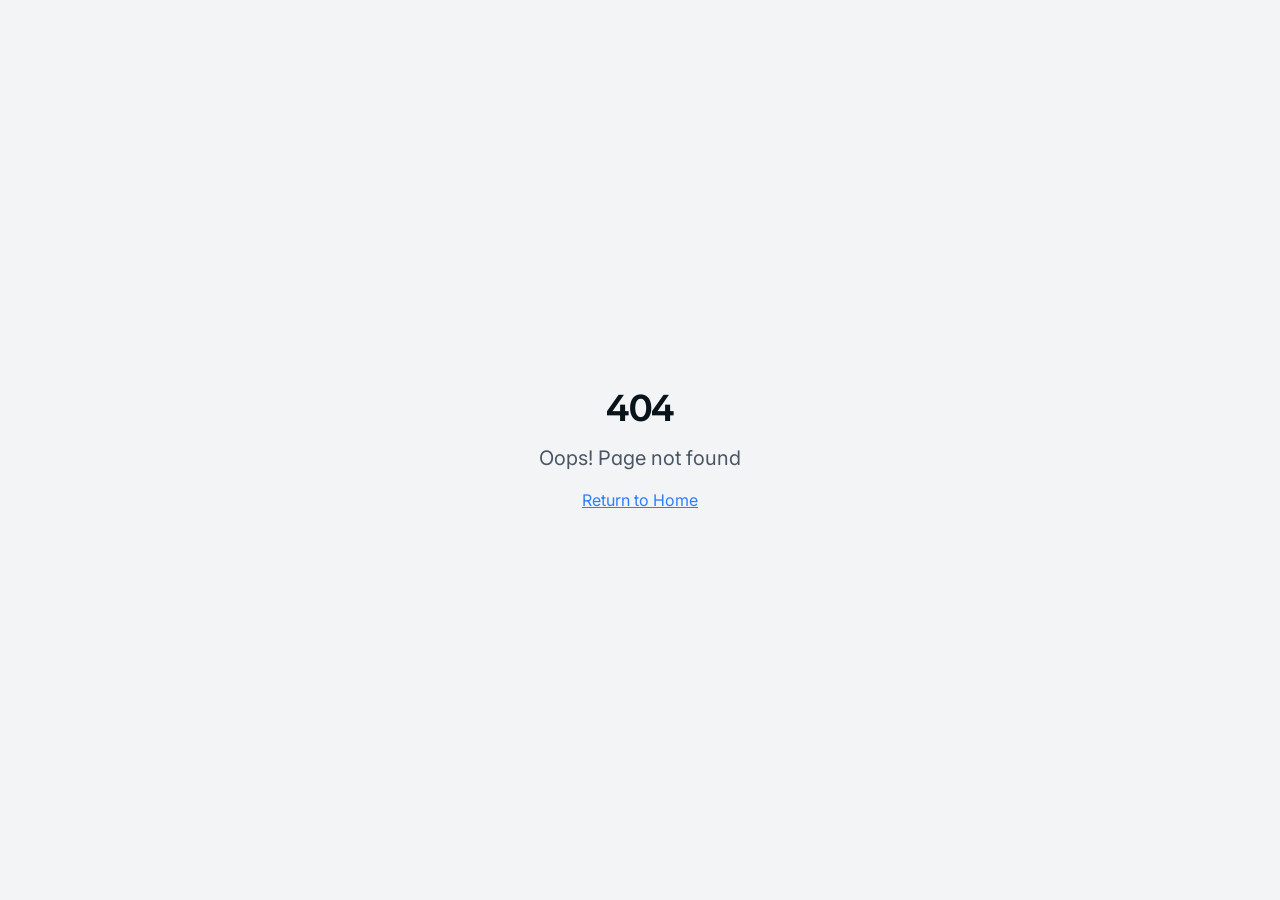
<file: index.html>
<!DOCTYPE html>
<html lang="ru">
  <head>
    <meta charset="UTF-8" />
    <link rel="icon" type="image/x-icon" href="/favicon.ico" />
    <meta name="viewport" content="width=device-width, initial-scale=1.0" />
    <meta name="theme-color" content="#050A18" />
    <title>MN Prime — Стратегический консультант по коммерческой недвижимости</title>
    <meta name="description" content="Покупка коммерческой недвижимости для бизнеса и инвестиций в Москве. Льготное кредитование МСП 17,5%, лицензирование, управление активами." />
    <meta name="robots" content="index,follow" />
    <link rel="canonical" href="https://mnprime.ru/" />
    <meta property="og:type" content="website" />
    <meta property="og:title" content="MN Prime — Стратегический консультант по коммерческой недвижимости" />
    <meta property="og:description" content="Покупка коммерческой недвижимости для бизнеса и инвестиций в Москве. Льготное кредитование МСП 17,5%, лицензирование, управление активами." />
    <meta property="og:url" content="https://mnprime.ru/" />
    <meta property="og:image" content="https://mnprime.ru/images/hero_home.jpg" />
    <meta property="og:locale" content="ru_RU" />
    <meta property="og:site_name" content="MN Prime" />
    <link rel="sitemap" type="application/xml" href="/sitemap.xml" />
    <!-- Yandex.Metrika counter -->
    <script type="text/javascript">
      (function(m,e,t,r,i,k,a){
        m[i]=m[i]||function(){(m[i].a=m[i].a||[]).push(arguments)};
        m[i].l=1*new Date();
        for (var j = 0; j < document.scripts.length; j++) {if (document.scripts[j].src === r) { return; }}
        k=e.createElement(t),a=e.getElementsByTagName(t)[0],k.async=1,k.src=r,a.parentNode.insertBefore(k,a)
      })(window, document,'script','https://mc.yandex.ru/metrika/tag.js?id=109186463', 'ym');
      ym(109186463, 'init', {ssr:true, webvisor:true, clickmap:true, ecommerce:"dataLayer", referrer: document.referrer, url: location.href, accurateTrackBounce:true, trackLinks:true});
    </script>
    <noscript><div><img src="https://mc.yandex.ru/watch/109186463" style="position:absolute; left:-9999px;" alt="" /></div></noscript>
    <!-- /Yandex.Metrika counter -->
    <script src="https://identity.netlify.com/v1/netlify-identity-widget.js"></script>
    <script>
      if (window.netlifyIdentity) {
        window.netlifyIdentity.on("init", user => {
          if (!user) {
            window.netlifyIdentity.on("login", () => {
              document.location.href = "/admin/";
            });
          }
        });
      }
    </script>
    <script type="module" crossorigin src="/assets/index-CJR6VZaq.js"></script>
    <link rel="stylesheet" crossorigin href="/assets/index-BkjE2Cl7.css">
  </head>
  <body>
    <div id="root"></div>
  </body>
</html>
</file>
<file: assets/index-BkjE2Cl7.css>
@import"https://fonts.googleapis.com/css2?family=Inter:wght@400;500;600;700&family=Cormorant+Garamond:wght@400;500;600;700&family=JetBrains+Mono:wght@400;500&display=swap";/*! tailwindcss v4.1.18 | MIT License | https://tailwindcss.com */@layer properties{@supports (((-webkit-hyphens:none)) and (not (margin-trim:inline))) or ((-moz-orient:inline) and (not (color:rgb(from red r g b)))){*,:before,:after,::backdrop{--tw-translate-x:0;--tw-translate-y:0;--tw-translate-z:0;--tw-rotate-x:initial;--tw-rotate-y:initial;--tw-rotate-z:initial;--tw-skew-x:initial;--tw-skew-y:initial;--tw-space-y-reverse:0;--tw-space-x-reverse:0;--tw-border-style:solid;--tw-gradient-position:initial;--tw-gradient-from:#0000;--tw-gradient-via:#0000;--tw-gradient-to:#0000;--tw-gradient-stops:initial;--tw-gradient-via-stops:initial;--tw-gradient-from-position:0%;--tw-gradient-via-position:50%;--tw-gradient-to-position:100%;--tw-leading:initial;--tw-font-weight:initial;--tw-tracking:initial;--tw-ordinal:initial;--tw-slashed-zero:initial;--tw-numeric-figure:initial;--tw-numeric-spacing:initial;--tw-numeric-fraction:initial;--tw-shadow:0 0 #0000;--tw-shadow-color:initial;--tw-shadow-alpha:100%;--tw-inset-shadow:0 0 #0000;--tw-inset-shadow-color:initial;--tw-inset-shadow-alpha:100%;--tw-ring-color:initial;--tw-ring-shadow:0 0 #0000;--tw-inset-ring-color:initial;--tw-inset-ring-shadow:0 0 #0000;--tw-ring-inset:initial;--tw-ring-offset-width:0;--tw-ring-offset-color:#fff;--tw-ring-offset-shadow:0 0 #0000;--tw-outline-style:solid;--tw-blur:initial;--tw-brightness:initial;--tw-contrast:initial;--tw-grayscale:initial;--tw-hue-rotate:initial;--tw-invert:initial;--tw-opacity:initial;--tw-saturate:initial;--tw-sepia:initial;--tw-drop-shadow:initial;--tw-drop-shadow-color:initial;--tw-drop-shadow-alpha:100%;--tw-drop-shadow-size:initial;--tw-duration:initial;--tw-ease:initial;--tw-scale-x:1;--tw-scale-y:1;--tw-scale-z:1;--tw-content:"";--tw-animation-delay:0s;--tw-animation-direction:normal;--tw-animation-duration:initial;--tw-animation-fill-mode:none;--tw-animation-iteration-count:1;--tw-enter-blur:0;--tw-enter-opacity:1;--tw-enter-rotate:0;--tw-enter-scale:1;--tw-enter-translate-x:0;--tw-enter-translate-y:0;--tw-exit-blur:0;--tw-exit-opacity:1;--tw-exit-rotate:0;--tw-exit-scale:1;--tw-exit-translate-x:0;--tw-exit-translate-y:0}}}@layer theme{:root,:host{--font-sans:var(--font-sans);--font-mono:var(--font-mono);--color-red-50:oklch(97.1% .013 17.38);--color-red-200:oklch(88.5% .062 18.334);--color-red-300:oklch(80.8% .114 19.571);--color-red-400:oklch(70.4% .191 22.216);--color-red-600:oklch(57.7% .245 27.325);--color-red-700:oklch(50.5% .213 27.518);--color-blue-500:oklch(62.3% .214 259.815);--color-blue-600:oklch(54.6% .245 262.881);--color-blue-700:oklch(48.8% .243 264.376);--color-gray-100:oklch(96.7% .003 264.542);--color-gray-400:oklch(70.7% .022 261.325);--color-gray-500:oklch(55.1% .027 264.364);--color-gray-600:oklch(44.6% .03 256.802);--color-gray-700:oklch(37.3% .034 259.733);--color-black:#000;--color-white:#fff;--spacing:.25rem;--container-sm:24rem;--container-lg:32rem;--container-xl:36rem;--container-2xl:42rem;--container-3xl:48rem;--container-4xl:56rem;--container-7xl:80rem;--text-xs:.75rem;--text-xs--line-height:calc(1/.75);--text-sm:.875rem;--text-sm--line-height:calc(1.25/.875);--text-base:1rem;--text-base--line-height: 1.5 ;--text-lg:1.125rem;--text-lg--line-height:calc(1.75/1.125);--text-xl:1.25rem;--text-xl--line-height:calc(1.75/1.25);--text-2xl:1.5rem;--text-2xl--line-height:calc(2/1.5);--text-3xl:1.875rem;--text-3xl--line-height: 1.2 ;--text-4xl:2.25rem;--text-4xl--line-height:calc(2.5/2.25);--text-5xl:3rem;--text-5xl--line-height:1;--text-6xl:3.75rem;--text-6xl--line-height:1;--font-weight-normal:400;--font-weight-medium:500;--font-weight-semibold:600;--font-weight-bold:700;--tracking-tight:-.025em;--tracking-widest:.1em;--leading-tight:1.25;--leading-snug:1.375;--leading-relaxed:1.625;--radius-2xl:1rem;--ease-out:cubic-bezier(0,0,.2,1);--ease-in-out:cubic-bezier(.4,0,.2,1);--animate-spin:spin 1s linear infinite;--animate-pulse:pulse 2s cubic-bezier(.4,0,.6,1)infinite;--animate-bounce:bounce 1s infinite;--aspect-video:16/9;--default-transition-duration:.15s;--default-transition-timing-function:cubic-bezier(.4,0,.2,1);--default-font-family:var(--font-sans);--default-mono-font-family:var(--font-mono);--color-border:var(--border);--shadow-premium-hover:0 20px 50px -12px #cda2741a;--animate-reveal:reveal .8s cubic-bezier(.21,1.02,.73,1)forwards}}@layer base{*,:after,:before,::backdrop{box-sizing:border-box;border:0 solid;margin:0;padding:0}::file-selector-button{box-sizing:border-box;border:0 solid;margin:0;padding:0}html,:host{-webkit-text-size-adjust:100%;-moz-tab-size:4;tab-size:4;line-height:1.5;font-family:var(--default-font-family,ui-sans-serif,system-ui,sans-serif,"Apple Color Emoji","Segoe UI Emoji","Segoe UI Symbol","Noto Color Emoji");font-feature-settings:var(--default-font-feature-settings,normal);font-variation-settings:var(--default-font-variation-settings,normal);-webkit-tap-highlight-color:transparent}hr{height:0;color:inherit;border-top-width:1px}abbr:where([title]){-webkit-text-decoration:underline dotted;text-decoration:underline dotted}h1,h2,h3,h4,h5,h6{font-size:inherit;font-weight:inherit}a{color:inherit;-webkit-text-decoration:inherit;text-decoration:inherit}b,strong{font-weight:bolder}code,kbd,samp,pre{font-family:var(--default-mono-font-family,ui-monospace,SFMono-Regular,Menlo,Monaco,Consolas,"Liberation Mono","Courier New",monospace);font-feature-settings:var(--default-mono-font-feature-settings,normal);font-variation-settings:var(--default-mono-font-variation-settings,normal);font-size:1em}small{font-size:80%}sub,sup{vertical-align:baseline;font-size:75%;line-height:0;position:relative}sub{bottom:-.25em}sup{top:-.5em}table{text-indent:0;border-color:inherit;border-collapse:collapse}:-moz-focusring{outline:auto}progress{vertical-align:baseline}summary{display:list-item}ol,ul,menu{list-style:none}img,svg,video,canvas,audio,iframe,embed,object{vertical-align:middle;display:block}img,video{max-width:100%;height:auto}button,input,select,optgroup,textarea{font:inherit;font-feature-settings:inherit;font-variation-settings:inherit;letter-spacing:inherit;color:inherit;opacity:1;background-color:#0000;border-radius:0}::file-selector-button{font:inherit;font-feature-settings:inherit;font-variation-settings:inherit;letter-spacing:inherit;color:inherit;opacity:1;background-color:#0000;border-radius:0}:where(select:is([multiple],[size])) optgroup{font-weight:bolder}:where(select:is([multiple],[size])) optgroup option{padding-inline-start:20px}::file-selector-button{margin-inline-end:4px}::placeholder{opacity:1}@supports (not ((-webkit-appearance:-apple-pay-button))) or (contain-intrinsic-size:1px){::placeholder{color:currentColor}@supports (color:color-mix(in lab,red,red)){::placeholder{color:currentColor}@supports (color:color-mix(in lab,red,red)){::placeholder{color:color-mix(in oklab,currentcolor 50%,transparent)}}}}textarea{resize:vertical}::-webkit-search-decoration{-webkit-appearance:none}::-webkit-date-and-time-value{min-height:1lh;text-align:inherit}::-webkit-datetime-edit{display:inline-flex}::-webkit-datetime-edit-fields-wrapper{padding:0}::-webkit-datetime-edit{padding-block:0}::-webkit-datetime-edit-year-field{padding-block:0}::-webkit-datetime-edit-month-field{padding-block:0}::-webkit-datetime-edit-day-field{padding-block:0}::-webkit-datetime-edit-hour-field{padding-block:0}::-webkit-datetime-edit-minute-field{padding-block:0}::-webkit-datetime-edit-second-field{padding-block:0}::-webkit-datetime-edit-millisecond-field{padding-block:0}::-webkit-datetime-edit-meridiem-field{padding-block:0}::-webkit-calendar-picker-indicator{line-height:1}:-moz-ui-invalid{box-shadow:none}button,input:where([type=button],[type=reset],[type=submit]){-webkit-appearance:button;-moz-appearance:button;appearance:button}::file-selector-button{-webkit-appearance:button;-moz-appearance:button;appearance:button}::-webkit-inner-spin-button{height:auto}::-webkit-outer-spin-button{height:auto}[hidden]:where(:not([hidden=until-found])){display:none!important}@keyframes reveal{0%{opacity:0;transform:translateY(20px)}to{opacity:1;transform:translateY(0)}}.reveal{opacity:0;animation:var(--animate-reveal)}.premium-card{border-color:var(--border);background-color:var(--card);transition-property:all;transition-timing-function:var(--tw-ease,var(--default-transition-timing-function));transition-duration:var(--tw-duration,var(--default-transition-duration));--tw-duration:.5s;--tw-ease:var(--ease-out);transition-duration:.5s;transition-timing-function:var(--ease-out)}@media (hover:hover){.premium-card:hover{--tw-translate-y:calc(var(--spacing)*-1);translate:var(--tw-translate-x)var(--tw-translate-y);border-color:var(--accent)}@supports (color:color-mix(in lab,red,red)){.premium-card:hover{border-color:var(--accent)}@supports (color:color-mix(in lab,red,red)){.premium-card:hover{border-color:color-mix(in oklab,var(--accent)30%,transparent)}}}.premium-card:hover{--tw-shadow:var(--shadow-premium-hover);box-shadow:var(--tw-inset-shadow),var(--tw-inset-ring-shadow),var(--tw-ring-offset-shadow),var(--tw-ring-shadow),var(--tw-shadow)}}*{border-color:var(--border);outline-color:var(--ring)}@supports (color:color-mix(in lab,red,red)){*{outline-color:var(--ring)}@supports (color:color-mix(in lab,red,red)){*{outline-color:color-mix(in oklab,var(--ring)50%,transparent)}}}html{scroll-behavior:smooth;-webkit-font-smoothing:antialiased;-moz-osx-font-smoothing:grayscale}body{background-color:var(--background);min-height:100vh;font-family:var(--font-sans);color:var(--foreground);font-feature-settings:"cv02","cv03","cv04","cv11"}h1,h2,h3,h4,h5,h6{--tw-font-weight:var(--font-weight-semibold);font-weight:var(--font-weight-semibold);--tw-tracking:var(--tracking-tight);letter-spacing:var(--tracking-tight)}code,pre{font-family:var(--font-mono)}::selection{background-color:var(--primary)}@supports (color:color-mix(in lab,red,red)){::selection{background-color:var(--primary)}@supports (color:color-mix(in lab,red,red)){::selection{background-color:color-mix(in oklab,var(--primary)20%,transparent)}}}::selection{color:var(--primary)}::-webkit-scrollbar{width:6px;height:6px}::-webkit-scrollbar-track{background-color:#0000}::-webkit-scrollbar-thumb{background-color:var(--muted-foreground);border-radius:3.40282e38px}@supports (color:color-mix(in lab,red,red)){::-webkit-scrollbar-thumb{background-color:var(--muted-foreground)}@supports (color:color-mix(in lab,red,red)){::-webkit-scrollbar-thumb{background-color:color-mix(in oklab,var(--muted-foreground)20%,transparent)}}}@media (hover:hover){::-webkit-scrollbar-thumb:hover{background-color:var(--muted-foreground)}@supports (color:color-mix(in lab,red,red)){::-webkit-scrollbar-thumb:hover{background-color:var(--muted-foreground)}@supports (color:color-mix(in lab,red,red)){::-webkit-scrollbar-thumb:hover{background-color:color-mix(in oklab,var(--muted-foreground)40%,transparent)}}}}}@layer components;@layer utilities{.pointer-events-auto{pointer-events:auto}.pointer-events-none{pointer-events:none}.invisible{visibility:hidden}.visible{visibility:visible}.sr-only{clip-path:inset(50%);white-space:nowrap;border-width:0;width:1px;height:1px;margin:-1px;padding:0;position:absolute;overflow:hidden}.absolute{position:absolute}.fixed{position:fixed}.relative{position:relative}.sticky{position:sticky}.inset-0{inset:calc(var(--spacing)*0)}.inset-x-0{inset-inline:calc(var(--spacing)*0)}.inset-y-0{inset-block:calc(var(--spacing)*0)}.-top-12{top:calc(var(--spacing)*-12)}.top-0{top:calc(var(--spacing)*0)}.top-1\.5{top:calc(var(--spacing)*1.5)}.top-1\/2{top:50%}.top-2{top:calc(var(--spacing)*2)}.top-3\.5{top:calc(var(--spacing)*3.5)}.top-4{top:calc(var(--spacing)*4)}.top-6{top:calc(var(--spacing)*6)}.top-16{top:calc(var(--spacing)*16)}.top-\[1px\]{top:1px}.top-\[50\%\]{top:50%}.top-\[60\%\]{top:60%}.top-full{top:100%}.-right-12{right:calc(var(--spacing)*-12)}.right-0{right:calc(var(--spacing)*0)}.right-1{right:calc(var(--spacing)*1)}.right-2{right:calc(var(--spacing)*2)}.right-3{right:calc(var(--spacing)*3)}.right-4{right:calc(var(--spacing)*4)}.-bottom-12{bottom:calc(var(--spacing)*-12)}.bottom-0{bottom:calc(var(--spacing)*0)}.bottom-8{bottom:calc(var(--spacing)*8)}.-left-12{left:calc(var(--spacing)*-12)}.left-0{left:calc(var(--spacing)*0)}.left-1{left:calc(var(--spacing)*1)}.left-1\/2{left:50%}.left-2{left:calc(var(--spacing)*2)}.left-\[50\%\]{left:50%}.left-full{left:100%}.z-0{z-index:0}.z-10{z-index:10}.z-20{z-index:20}.z-30{z-index:30}.z-50{z-index:50}.z-\[1\]{z-index:1}.z-\[100\]{z-index:100}.container{width:100%}@media (min-width:40rem){.container{max-width:40rem}}@media (min-width:48rem){.container{max-width:48rem}}@media (min-width:64rem){.container{max-width:64rem}}@media (min-width:80rem){.container{max-width:80rem}}@media (min-width:96rem){.container{max-width:96rem}}.-mx-1{margin-inline:calc(var(--spacing)*-1)}.mx-2{margin-inline:calc(var(--spacing)*2)}.mx-3\.5{margin-inline:calc(var(--spacing)*3.5)}.mx-auto{margin-inline:auto}.my-0\.5{margin-block:calc(var(--spacing)*.5)}.my-1{margin-block:calc(var(--spacing)*1)}.my-10{margin-block:calc(var(--spacing)*10)}.-mt-4{margin-top:calc(var(--spacing)*-4)}.-mt-6{margin-top:calc(var(--spacing)*-6)}.-mt-8{margin-top:calc(var(--spacing)*-8)}.mt-0\.5{margin-top:calc(var(--spacing)*.5)}.mt-1{margin-top:calc(var(--spacing)*1)}.mt-1\.5{margin-top:calc(var(--spacing)*1.5)}.mt-2{margin-top:calc(var(--spacing)*2)}.mt-3{margin-top:calc(var(--spacing)*3)}.mt-4{margin-top:calc(var(--spacing)*4)}.mt-5{margin-top:calc(var(--spacing)*5)}.mt-6{margin-top:calc(var(--spacing)*6)}.mt-8{margin-top:calc(var(--spacing)*8)}.mt-20{margin-top:calc(var(--spacing)*20)}.mt-24{margin-top:calc(var(--spacing)*24)}.mt-auto{margin-top:auto}.mr-2{margin-right:calc(var(--spacing)*2)}.mr-3{margin-right:calc(var(--spacing)*3)}.mb-0\.5{margin-bottom:calc(var(--spacing)*.5)}.mb-1{margin-bottom:calc(var(--spacing)*1)}.mb-1\.5{margin-bottom:calc(var(--spacing)*1.5)}.mb-2{margin-bottom:calc(var(--spacing)*2)}.mb-3{margin-bottom:calc(var(--spacing)*3)}.mb-4{margin-bottom:calc(var(--spacing)*4)}.mb-5{margin-bottom:calc(var(--spacing)*5)}.mb-6{margin-bottom:calc(var(--spacing)*6)}.mb-8{margin-bottom:calc(var(--spacing)*8)}.mb-10{margin-bottom:calc(var(--spacing)*10)}.mb-12{margin-bottom:calc(var(--spacing)*12)}.mb-16{margin-bottom:calc(var(--spacing)*16)}.-ml-1{margin-left:calc(var(--spacing)*-1)}.-ml-4{margin-left:calc(var(--spacing)*-4)}.ml-1{margin-left:calc(var(--spacing)*1)}.ml-auto{margin-left:auto}.line-clamp-2{-webkit-line-clamp:2;-webkit-box-orient:vertical;display:-webkit-box;overflow:hidden}.block{display:block}.flex{display:flex}.grid{display:grid}.hidden{display:none}.inline-block{display:inline-block}.inline-flex{display:inline-flex}.table{display:table}.aspect-\[4\/3\]{aspect-ratio:4/3}.aspect-square{aspect-ratio:1}.aspect-video{aspect-ratio:var(--aspect-video)}.size-4{width:calc(var(--spacing)*4);height:calc(var(--spacing)*4)}.h-1\.5{height:calc(var(--spacing)*1.5)}.h-2{height:calc(var(--spacing)*2)}.h-2\.5{height:calc(var(--spacing)*2.5)}.h-3{height:calc(var(--spacing)*3)}.h-3\.5{height:calc(var(--spacing)*3.5)}.h-4{height:calc(var(--spacing)*4)}.h-5{height:calc(var(--spacing)*5)}.h-6{height:calc(var(--spacing)*6)}.h-7{height:calc(var(--spacing)*7)}.h-8{height:calc(var(--spacing)*8)}.h-9{height:calc(var(--spacing)*9)}.h-10{height:calc(var(--spacing)*10)}.h-11{height:calc(var(--spacing)*11)}.h-12{height:calc(var(--spacing)*12)}.h-14{height:calc(var(--spacing)*14)}.h-16{height:calc(var(--spacing)*16)}.h-48{height:calc(var(--spacing)*48)}.h-64{height:calc(var(--spacing)*64)}.h-72{height:calc(var(--spacing)*72)}.h-\[1px\]{height:1px}.h-\[var\(--radix-navigation-menu-viewport-height\)\]{height:var(--radix-navigation-menu-viewport-height)}.h-\[var\(--radix-select-trigger-height\)\]{height:var(--radix-select-trigger-height)}.h-auto{height:auto}.h-full{height:100%}.h-px{height:1px}.h-svh{height:100svh}.max-h-96{max-height:calc(var(--spacing)*96)}.max-h-\[300px\]{max-height:300px}.max-h-screen{max-height:100vh}.min-h-0{min-height:calc(var(--spacing)*0)}.min-h-\[50vh\]{min-height:50vh}.min-h-\[60vh\]{min-height:60vh}.min-h-\[80px\]{min-height:80px}.min-h-\[90vh\]{min-height:90vh}.min-h-screen{min-height:100vh}.min-h-svh{min-height:100svh}.w-0{width:calc(var(--spacing)*0)}.w-1{width:calc(var(--spacing)*1)}.w-1\/2{width:50%}.w-2{width:calc(var(--spacing)*2)}.w-2\.5{width:calc(var(--spacing)*2.5)}.w-3{width:calc(var(--spacing)*3)}.w-3\.5{width:calc(var(--spacing)*3.5)}.w-3\/4{width:75%}.w-4{width:calc(var(--spacing)*4)}.w-5{width:calc(var(--spacing)*5)}.w-7{width:calc(var(--spacing)*7)}.w-8{width:calc(var(--spacing)*8)}.w-9{width:calc(var(--spacing)*9)}.w-10{width:calc(var(--spacing)*10)}.w-11{width:calc(var(--spacing)*11)}.w-12{width:calc(var(--spacing)*12)}.w-14{width:calc(var(--spacing)*14)}.w-64{width:calc(var(--spacing)*64)}.w-72{width:calc(var(--spacing)*72)}.w-\[--sidebar-width\]{width:--sidebar-width}.w-\[1px\]{width:1px}.w-\[100px\]{width:100px}.w-auto{width:auto}.w-full{width:100%}.w-max{width:max-content}.w-px{width:1px}.max-w-2xl{max-width:var(--container-2xl)}.max-w-3xl{max-width:var(--container-3xl)}.max-w-4xl{max-width:var(--container-4xl)}.max-w-7xl{max-width:var(--container-7xl)}.max-w-\[--skeleton-width\]{max-width:--skeleton-width}.max-w-lg{max-width:var(--container-lg)}.max-w-max{max-width:max-content}.max-w-none{max-width:none}.max-w-sm{max-width:var(--container-sm)}.max-w-xl{max-width:var(--container-xl)}.min-w-0{min-width:calc(var(--spacing)*0)}.min-w-5{min-width:calc(var(--spacing)*5)}.min-w-\[8rem\]{min-width:8rem}.min-w-\[12rem\]{min-width:12rem}.min-w-\[var\(--radix-select-trigger-width\)\]{min-width:var(--radix-select-trigger-width)}.flex-1{flex:1}.flex-shrink-0,.shrink-0{flex-shrink:0}.grow{flex-grow:1}.grow-0{flex-grow:0}.basis-full{flex-basis:100%}.caption-bottom{caption-side:bottom}.border-collapse{border-collapse:collapse}.-translate-x-1\/2{--tw-translate-x: -50% ;translate:var(--tw-translate-x)var(--tw-translate-y)}.-translate-x-px{--tw-translate-x:-1px;translate:var(--tw-translate-x)var(--tw-translate-y)}.translate-x-\[-50\%\]{--tw-translate-x:-50%;translate:var(--tw-translate-x)var(--tw-translate-y)}.translate-x-px{--tw-translate-x:1px;translate:var(--tw-translate-x)var(--tw-translate-y)}.-translate-y-1\/2{--tw-translate-y: -50% ;translate:var(--tw-translate-x)var(--tw-translate-y)}.translate-y-\[-50\%\]{--tw-translate-y:-50%;translate:var(--tw-translate-x)var(--tw-translate-y)}.rotate-45{rotate:45deg}.rotate-90{rotate:90deg}.transform{transform:var(--tw-rotate-x,)var(--tw-rotate-y,)var(--tw-rotate-z,)var(--tw-skew-x,)var(--tw-skew-y,)}.animate-bounce{animation:var(--animate-bounce)}.animate-caret-blink{animation:1.25s ease-out infinite caret-blink}.animate-in{animation:enter var(--tw-animation-duration,var(--tw-duration,.15s))var(--tw-ease,ease)var(--tw-animation-delay,0s)var(--tw-animation-iteration-count,1)var(--tw-animation-direction,normal)var(--tw-animation-fill-mode,none)}.animate-pulse{animation:var(--animate-pulse)}.animate-spin{animation:var(--animate-spin)}.cursor-default{cursor:default}.cursor-not-allowed{cursor:not-allowed}.cursor-pointer{cursor:pointer}.touch-none{touch-action:none}.resize-none{resize:none}.scroll-mt-20{scroll-margin-top:calc(var(--spacing)*20)}.scroll-mt-24{scroll-margin-top:calc(var(--spacing)*24)}.list-inside{list-style-position:inside}.list-disc{list-style-type:disc}.list-none{list-style-type:none}.grid-cols-1{grid-template-columns:repeat(1,minmax(0,1fr))}.grid-cols-2{grid-template-columns:repeat(2,minmax(0,1fr))}.flex-col{flex-direction:column}.flex-col-reverse{flex-direction:column-reverse}.flex-row{flex-direction:row}.flex-wrap{flex-wrap:wrap}.items-center{align-items:center}.items-end{align-items:flex-end}.items-start{align-items:flex-start}.items-stretch{align-items:stretch}.justify-between{justify-content:space-between}.justify-center{justify-content:center}.gap-1{gap:calc(var(--spacing)*1)}.gap-1\.5{gap:calc(var(--spacing)*1.5)}.gap-2{gap:calc(var(--spacing)*2)}.gap-2\.5{gap:calc(var(--spacing)*2.5)}.gap-3{gap:calc(var(--spacing)*3)}.gap-4{gap:calc(var(--spacing)*4)}.gap-5{gap:calc(var(--spacing)*5)}.gap-6{gap:calc(var(--spacing)*6)}.gap-8{gap:calc(var(--spacing)*8)}.gap-10{gap:calc(var(--spacing)*10)}.gap-12{gap:calc(var(--spacing)*12)}:where(.space-y-1>:not(:last-child)){--tw-space-y-reverse:0;margin-block-start:calc(calc(var(--spacing)*1)*var(--tw-space-y-reverse));margin-block-end:calc(calc(var(--spacing)*1)*calc(1 - var(--tw-space-y-reverse)))}:where(.space-y-1\.5>:not(:last-child)){--tw-space-y-reverse:0;margin-block-start:calc(calc(var(--spacing)*1.5)*var(--tw-space-y-reverse));margin-block-end:calc(calc(var(--spacing)*1.5)*calc(1 - var(--tw-space-y-reverse)))}:where(.space-y-2>:not(:last-child)){--tw-space-y-reverse:0;margin-block-start:calc(calc(var(--spacing)*2)*var(--tw-space-y-reverse));margin-block-end:calc(calc(var(--spacing)*2)*calc(1 - var(--tw-space-y-reverse)))}:where(.space-y-3>:not(:last-child)){--tw-space-y-reverse:0;margin-block-start:calc(calc(var(--spacing)*3)*var(--tw-space-y-reverse));margin-block-end:calc(calc(var(--spacing)*3)*calc(1 - var(--tw-space-y-reverse)))}:where(.space-y-4>:not(:last-child)){--tw-space-y-reverse:0;margin-block-start:calc(calc(var(--spacing)*4)*var(--tw-space-y-reverse));margin-block-end:calc(calc(var(--spacing)*4)*calc(1 - var(--tw-space-y-reverse)))}:where(.space-y-5>:not(:last-child)){--tw-space-y-reverse:0;margin-block-start:calc(calc(var(--spacing)*5)*var(--tw-space-y-reverse));margin-block-end:calc(calc(var(--spacing)*5)*calc(1 - var(--tw-space-y-reverse)))}:where(.space-y-8>:not(:last-child)){--tw-space-y-reverse:0;margin-block-start:calc(calc(var(--spacing)*8)*var(--tw-space-y-reverse));margin-block-end:calc(calc(var(--spacing)*8)*calc(1 - var(--tw-space-y-reverse)))}:where(.space-y-20>:not(:last-child)){--tw-space-y-reverse:0;margin-block-start:calc(calc(var(--spacing)*20)*var(--tw-space-y-reverse));margin-block-end:calc(calc(var(--spacing)*20)*calc(1 - var(--tw-space-y-reverse)))}:where(.space-x-1>:not(:last-child)){--tw-space-x-reverse:0;margin-inline-start:calc(calc(var(--spacing)*1)*var(--tw-space-x-reverse));margin-inline-end:calc(calc(var(--spacing)*1)*calc(1 - var(--tw-space-x-reverse)))}:where(.space-x-4>:not(:last-child)){--tw-space-x-reverse:0;margin-inline-start:calc(calc(var(--spacing)*4)*var(--tw-space-x-reverse));margin-inline-end:calc(calc(var(--spacing)*4)*calc(1 - var(--tw-space-x-reverse)))}.overflow-auto{overflow:auto}.overflow-hidden{overflow:hidden}.overflow-x-auto{overflow-x:auto}.overflow-x-hidden{overflow-x:hidden}.overflow-y-auto{overflow-y:auto}.rounded{border-radius:.25rem}.rounded-2xl{border-radius:var(--radius-2xl)}.rounded-\[2px\]{border-radius:2px}.rounded-\[inherit\]{border-radius:inherit}.rounded-full{border-radius:3.40282e38px}.rounded-lg{border-radius:var(--radius)}.rounded-md{border-radius:calc(var(--radius) - 2px)}.rounded-sm{border-radius:calc(var(--radius) - 4px)}.rounded-xl{border-radius:calc(var(--radius) + 4px)}.rounded-t-\[10px\]{border-top-left-radius:10px;border-top-right-radius:10px}.rounded-tl-sm{border-top-left-radius:calc(var(--radius) - 4px)}.border{border-style:var(--tw-border-style);border-width:1px}.border-2{border-style:var(--tw-border-style);border-width:2px}.border-\[1\.5px\]{border-style:var(--tw-border-style);border-width:1.5px}.border-y{border-block-style:var(--tw-border-style);border-block-width:1px}.border-t{border-top-style:var(--tw-border-style);border-top-width:1px}.border-r{border-right-style:var(--tw-border-style);border-right-width:1px}.border-b{border-bottom-style:var(--tw-border-style);border-bottom-width:1px}.border-l{border-left-style:var(--tw-border-style);border-left-width:1px}.border-dashed{--tw-border-style:dashed;border-style:dashed}.border-\[--color-border\]{border-color:--color-border}.border-accent\/20{border-color:var(--accent)}@supports (color:color-mix(in lab,red,red)){.border-accent\/20{border-color:var(--accent)}@supports (color:color-mix(in lab,red,red)){.border-accent\/20{border-color:color-mix(in oklab,var(--accent)20%,transparent)}}}.border-border,.border-border\/50{border-color:var(--border)}@supports (color:color-mix(in lab,red,red)){.border-border\/50{border-color:var(--border)}@supports (color:color-mix(in lab,red,red)){.border-border\/50{border-color:color-mix(in oklab,var(--border)50%,transparent)}}}.border-destructive,.border-destructive\/20{border-color:var(--destructive)}@supports (color:color-mix(in lab,red,red)){.border-destructive\/20{border-color:var(--destructive)}@supports (color:color-mix(in lab,red,red)){.border-destructive\/20{border-color:color-mix(in oklab,var(--destructive)20%,transparent)}}}.border-destructive\/50{border-color:var(--destructive)}@supports (color:color-mix(in lab,red,red)){.border-destructive\/50{border-color:var(--destructive)}@supports (color:color-mix(in lab,red,red)){.border-destructive\/50{border-color:color-mix(in oklab,var(--destructive)50%,transparent)}}}.border-input{border-color:var(--input)}.border-primary{border-color:var(--primary)}.border-primary-foreground\/10{border-color:var(--primary-foreground)}@supports (color:color-mix(in lab,red,red)){.border-primary-foreground\/10{border-color:var(--primary-foreground)}@supports (color:color-mix(in lab,red,red)){.border-primary-foreground\/10{border-color:color-mix(in oklab,var(--primary-foreground)10%,transparent)}}}.border-primary\/20{border-color:var(--primary)}@supports (color:color-mix(in lab,red,red)){.border-primary\/20{border-color:var(--primary)}@supports (color:color-mix(in lab,red,red)){.border-primary\/20{border-color:color-mix(in oklab,var(--primary)20%,transparent)}}}.border-red-200{border-color:var(--color-red-200)}.border-sidebar-border{border-color:var(--sidebar-border)}.border-transparent{border-color:#0000}.border-white\/20{border-color:#fff3}@supports (color:color-mix(in lab,red,red)){.border-white\/20{border-color:var(--color-white)}@supports (color:color-mix(in lab,red,red)){.border-white\/20{border-color:color-mix(in oklab,var(--color-white)20%,transparent)}}}.border-t-transparent{border-top-color:#0000}.border-l-transparent{border-left-color:#0000}.bg-\[--color-bg\]{background-color:--color-bg}.bg-accent,.bg-accent\/10{background-color:var(--accent)}@supports (color:color-mix(in lab,red,red)){.bg-accent\/10{background-color:var(--accent)}@supports (color:color-mix(in lab,red,red)){.bg-accent\/10{background-color:color-mix(in oklab,var(--accent)10%,transparent)}}}.bg-background,.bg-background\/95{background-color:var(--background)}@supports (color:color-mix(in lab,red,red)){.bg-background\/95{background-color:var(--background)}@supports (color:color-mix(in lab,red,red)){.bg-background\/95{background-color:color-mix(in oklab,var(--background)95%,transparent)}}}.bg-black\/80{background-color:#000c}@supports (color:color-mix(in lab,red,red)){.bg-black\/80{background-color:var(--color-black)}@supports (color:color-mix(in lab,red,red)){.bg-black\/80{background-color:color-mix(in oklab,var(--color-black)80%,transparent)}}}.bg-blue-600{background-color:var(--color-blue-600)}.bg-border{background-color:var(--border)}.bg-card{background-color:var(--card)}.bg-destructive,.bg-destructive\/5{background-color:var(--destructive)}@supports (color:color-mix(in lab,red,red)){.bg-destructive\/5{background-color:var(--destructive)}@supports (color:color-mix(in lab,red,red)){.bg-destructive\/5{background-color:color-mix(in oklab,var(--destructive)5%,transparent)}}}.bg-destructive\/10{background-color:var(--destructive)}@supports (color:color-mix(in lab,red,red)){.bg-destructive\/10{background-color:var(--destructive)}@supports (color:color-mix(in lab,red,red)){.bg-destructive\/10{background-color:color-mix(in oklab,var(--destructive)10%,transparent)}}}.bg-foreground{background-color:var(--foreground)}.bg-gray-100{background-color:var(--color-gray-100)}.bg-gray-400{background-color:var(--color-gray-400)}.bg-muted,.bg-muted\/30{background-color:var(--muted)}@supports (color:color-mix(in lab,red,red)){.bg-muted\/30{background-color:var(--muted)}@supports (color:color-mix(in lab,red,red)){.bg-muted\/30{background-color:color-mix(in oklab,var(--muted)30%,transparent)}}}.bg-muted\/50{background-color:var(--muted)}@supports (color:color-mix(in lab,red,red)){.bg-muted\/50{background-color:var(--muted)}@supports (color:color-mix(in lab,red,red)){.bg-muted\/50{background-color:color-mix(in oklab,var(--muted)50%,transparent)}}}.bg-popover{background-color:var(--popover)}.bg-primary,.bg-primary\/3{background-color:var(--primary)}@supports (color:color-mix(in lab,red,red)){.bg-primary\/3{background-color:var(--primary)}@supports (color:color-mix(in lab,red,red)){.bg-primary\/3{background-color:color-mix(in oklab,var(--primary)3%,transparent)}}}.bg-primary\/5{background-color:var(--primary)}@supports (color:color-mix(in lab,red,red)){.bg-primary\/5{background-color:var(--primary)}@supports (color:color-mix(in lab,red,red)){.bg-primary\/5{background-color:color-mix(in oklab,var(--primary)5%,transparent)}}}.bg-primary\/10{background-color:var(--primary)}@supports (color:color-mix(in lab,red,red)){.bg-primary\/10{background-color:var(--primary)}@supports (color:color-mix(in lab,red,red)){.bg-primary\/10{background-color:color-mix(in oklab,var(--primary)10%,transparent)}}}.bg-primary\/75{background-color:var(--primary)}@supports (color:color-mix(in lab,red,red)){.bg-primary\/75{background-color:var(--primary)}@supports (color:color-mix(in lab,red,red)){.bg-primary\/75{background-color:color-mix(in oklab,var(--primary)75%,transparent)}}}.bg-primary\/80{background-color:var(--primary)}@supports (color:color-mix(in lab,red,red)){.bg-primary\/80{background-color:var(--primary)}@supports (color:color-mix(in lab,red,red)){.bg-primary\/80{background-color:color-mix(in oklab,var(--primary)80%,transparent)}}}.bg-red-50{background-color:var(--color-red-50)}.bg-secondary{background-color:var(--secondary)}.bg-sidebar{background-color:var(--sidebar)}.bg-sidebar-border{background-color:var(--sidebar-border)}.bg-transparent{background-color:#0000}.bg-white{background-color:var(--color-white)}.bg-white\/10{background-color:#ffffff1a}@supports (color:color-mix(in lab,red,red)){.bg-white\/10{background-color:var(--color-white)}@supports (color:color-mix(in lab,red,red)){.bg-white\/10{background-color:color-mix(in oklab,var(--color-white)10%,transparent)}}}.bg-gradient-to-b{--tw-gradient-position:to bottom in oklab;background-image:linear-gradient(var(--tw-gradient-stops))}.from-transparent{--tw-gradient-from:transparent;--tw-gradient-stops:var(--tw-gradient-via-stops,var(--tw-gradient-position),var(--tw-gradient-from)var(--tw-gradient-from-position),var(--tw-gradient-to)var(--tw-gradient-to-position))}.via-transparent{--tw-gradient-via:transparent;--tw-gradient-via-stops:var(--tw-gradient-position),var(--tw-gradient-from)var(--tw-gradient-from-position),var(--tw-gradient-via)var(--tw-gradient-via-position),var(--tw-gradient-to)var(--tw-gradient-to-position);--tw-gradient-stops:var(--tw-gradient-via-stops)}.to-background\/40{--tw-gradient-to:var(--background)}@supports (color:color-mix(in lab,red,red)){.to-background\/40{--tw-gradient-to:var(--background)}@supports (color:color-mix(in lab,red,red)){.to-background\/40{--tw-gradient-to:color-mix(in oklab,var(--background)40%,transparent)}}}.to-background\/40{--tw-gradient-stops:var(--tw-gradient-via-stops,var(--tw-gradient-position),var(--tw-gradient-from)var(--tw-gradient-from-position),var(--tw-gradient-to)var(--tw-gradient-to-position))}.fill-current{fill:currentColor}.object-contain{object-fit:contain}.object-cover{object-fit:cover}.p-0{padding:calc(var(--spacing)*0)}.p-1{padding:calc(var(--spacing)*1)}.p-2{padding:calc(var(--spacing)*2)}.p-3{padding:calc(var(--spacing)*3)}.p-4{padding:calc(var(--spacing)*4)}.p-5{padding:calc(var(--spacing)*5)}.p-6{padding:calc(var(--spacing)*6)}.p-8{padding:calc(var(--spacing)*8)}.p-\[1px\]{padding:1px}.px-1{padding-inline:calc(var(--spacing)*1)}.px-2{padding-inline:calc(var(--spacing)*2)}.px-2\.5{padding-inline:calc(var(--spacing)*2.5)}.px-3{padding-inline:calc(var(--spacing)*3)}.px-4{padding-inline:calc(var(--spacing)*4)}.px-5{padding-inline:calc(var(--spacing)*5)}.px-6{padding-inline:calc(var(--spacing)*6)}.px-8{padding-inline:calc(var(--spacing)*8)}.py-0\.5{padding-block:calc(var(--spacing)*.5)}.py-1{padding-block:calc(var(--spacing)*1)}.py-1\.5{padding-block:calc(var(--spacing)*1.5)}.py-2{padding-block:calc(var(--spacing)*2)}.py-2\.5{padding-block:calc(var(--spacing)*2.5)}.py-3{padding-block:calc(var(--spacing)*3)}.py-3\.5{padding-block:calc(var(--spacing)*3.5)}.py-4{padding-block:calc(var(--spacing)*4)}.py-6{padding-block:calc(var(--spacing)*6)}.py-10{padding-block:calc(var(--spacing)*10)}.py-12{padding-block:calc(var(--spacing)*12)}.py-16{padding-block:calc(var(--spacing)*16)}.py-20{padding-block:calc(var(--spacing)*20)}.pt-0{padding-top:calc(var(--spacing)*0)}.pt-1{padding-top:calc(var(--spacing)*1)}.pt-3{padding-top:calc(var(--spacing)*3)}.pt-4{padding-top:calc(var(--spacing)*4)}.pt-6{padding-top:calc(var(--spacing)*6)}.pt-16{padding-top:calc(var(--spacing)*16)}.pr-2{padding-right:calc(var(--spacing)*2)}.pr-2\.5{padding-right:calc(var(--spacing)*2.5)}.pr-8{padding-right:calc(var(--spacing)*8)}.pb-3{padding-bottom:calc(var(--spacing)*3)}.pb-4{padding-bottom:calc(var(--spacing)*4)}.pl-2\.5{padding-left:calc(var(--spacing)*2.5)}.pl-4{padding-left:calc(var(--spacing)*4)}.pl-8{padding-left:calc(var(--spacing)*8)}.text-center{text-align:center}.text-left{text-align:left}.align-middle{vertical-align:middle}.font-mono{font-family:var(--font-mono)}.text-2xl{font-size:var(--text-2xl);line-height:var(--tw-leading,var(--text-2xl--line-height))}.text-3xl{font-size:var(--text-3xl);line-height:var(--tw-leading,var(--text-3xl--line-height))}.text-4xl{font-size:var(--text-4xl);line-height:var(--tw-leading,var(--text-4xl--line-height))}.text-base{font-size:var(--text-base);line-height:var(--tw-leading,var(--text-base--line-height))}.text-lg{font-size:var(--text-lg);line-height:var(--tw-leading,var(--text-lg--line-height))}.text-sm{font-size:var(--text-sm);line-height:var(--tw-leading,var(--text-sm--line-height))}.text-xl{font-size:var(--text-xl);line-height:var(--tw-leading,var(--text-xl--line-height))}.text-xs{font-size:var(--text-xs);line-height:var(--tw-leading,var(--text-xs--line-height))}.text-\[0\.8rem\]{font-size:.8rem}.leading-none{--tw-leading:1;line-height:1}.leading-relaxed{--tw-leading:var(--leading-relaxed);line-height:var(--leading-relaxed)}.leading-snug{--tw-leading:var(--leading-snug);line-height:var(--leading-snug)}.leading-tight{--tw-leading:var(--leading-tight);line-height:var(--leading-tight)}.font-bold{--tw-font-weight:var(--font-weight-bold);font-weight:var(--font-weight-bold)}.font-medium{--tw-font-weight:var(--font-weight-medium);font-weight:var(--font-weight-medium)}.font-normal{--tw-font-weight:var(--font-weight-normal);font-weight:var(--font-weight-normal)}.font-semibold{--tw-font-weight:var(--font-weight-semibold);font-weight:var(--font-weight-semibold)}.tracking-tight{--tw-tracking:var(--tracking-tight);letter-spacing:var(--tracking-tight)}.tracking-widest{--tw-tracking:var(--tracking-widest);letter-spacing:var(--tracking-widest)}.break-words{overflow-wrap:break-word}.whitespace-nowrap{white-space:nowrap}.text-accent{color:var(--accent)}.text-accent-foreground{color:var(--accent-foreground)}.text-accent\/20{color:var(--accent)}@supports (color:color-mix(in lab,red,red)){.text-accent\/20{color:var(--accent)}@supports (color:color-mix(in lab,red,red)){.text-accent\/20{color:color-mix(in oklab,var(--accent)20%,transparent)}}}.text-accent\/30{color:var(--accent)}@supports (color:color-mix(in lab,red,red)){.text-accent\/30{color:var(--accent)}@supports (color:color-mix(in lab,red,red)){.text-accent\/30{color:color-mix(in oklab,var(--accent)30%,transparent)}}}.text-accent\/40{color:var(--accent)}@supports (color:color-mix(in lab,red,red)){.text-accent\/40{color:var(--accent)}@supports (color:color-mix(in lab,red,red)){.text-accent\/40{color:color-mix(in oklab,var(--accent)40%,transparent)}}}.text-blue-500{color:var(--color-blue-500)}.text-card-foreground{color:var(--card-foreground)}.text-current{color:currentColor}.text-destructive{color:var(--destructive)}.text-destructive-foreground{color:var(--destructive-foreground)}.text-foreground,.text-foreground\/50{color:var(--foreground)}@supports (color:color-mix(in lab,red,red)){.text-foreground\/50{color:var(--foreground)}@supports (color:color-mix(in lab,red,red)){.text-foreground\/50{color:color-mix(in oklab,var(--foreground)50%,transparent)}}}.text-gray-500{color:var(--color-gray-500)}.text-gray-600{color:var(--color-gray-600)}.text-gray-700{color:var(--color-gray-700)}.text-muted-foreground{color:var(--muted-foreground)}.text-popover-foreground{color:var(--popover-foreground)}.text-primary{color:var(--primary)}.text-primary-foreground,.text-primary-foreground\/40{color:var(--primary-foreground)}@supports (color:color-mix(in lab,red,red)){.text-primary-foreground\/40{color:var(--primary-foreground)}@supports (color:color-mix(in lab,red,red)){.text-primary-foreground\/40{color:color-mix(in oklab,var(--primary-foreground)40%,transparent)}}}.text-primary-foreground\/50{color:var(--primary-foreground)}@supports (color:color-mix(in lab,red,red)){.text-primary-foreground\/50{color:var(--primary-foreground)}@supports (color:color-mix(in lab,red,red)){.text-primary-foreground\/50{color:color-mix(in oklab,var(--primary-foreground)50%,transparent)}}}.text-primary-foreground\/60{color:var(--primary-foreground)}@supports (color:color-mix(in lab,red,red)){.text-primary-foreground\/60{color:var(--primary-foreground)}@supports (color:color-mix(in lab,red,red)){.text-primary-foreground\/60{color:color-mix(in oklab,var(--primary-foreground)60%,transparent)}}}.text-primary-foreground\/70{color:var(--primary-foreground)}@supports (color:color-mix(in lab,red,red)){.text-primary-foreground\/70{color:var(--primary-foreground)}@supports (color:color-mix(in lab,red,red)){.text-primary-foreground\/70{color:color-mix(in oklab,var(--primary-foreground)70%,transparent)}}}.text-red-700{color:var(--color-red-700)}.text-secondary-foreground{color:var(--secondary-foreground)}.text-sidebar-foreground,.text-sidebar-foreground\/70{color:var(--sidebar-foreground)}@supports (color:color-mix(in lab,red,red)){.text-sidebar-foreground\/70{color:var(--sidebar-foreground)}@supports (color:color-mix(in lab,red,red)){.text-sidebar-foreground\/70{color:color-mix(in oklab,var(--sidebar-foreground)70%,transparent)}}}.text-white{color:var(--color-white)}.text-white\/60{color:#fff9}@supports (color:color-mix(in lab,red,red)){.text-white\/60{color:var(--color-white)}@supports (color:color-mix(in lab,red,red)){.text-white\/60{color:color-mix(in oklab,var(--color-white)60%,transparent)}}}.text-white\/70{color:#ffffffb3}@supports (color:color-mix(in lab,red,red)){.text-white\/70{color:var(--color-white)}@supports (color:color-mix(in lab,red,red)){.text-white\/70{color:color-mix(in oklab,var(--color-white)70%,transparent)}}}.text-white\/80{color:#fffc}@supports (color:color-mix(in lab,red,red)){.text-white\/80{color:var(--color-white)}@supports (color:color-mix(in lab,red,red)){.text-white\/80{color:color-mix(in oklab,var(--color-white)80%,transparent)}}}.uppercase{text-transform:uppercase}.italic{font-style:italic}.tabular-nums{--tw-numeric-spacing:tabular-nums;font-variant-numeric:var(--tw-ordinal,)var(--tw-slashed-zero,)var(--tw-numeric-figure,)var(--tw-numeric-spacing,)var(--tw-numeric-fraction,)}.underline{text-decoration-line:underline}.underline-offset-4{text-underline-offset:4px}.opacity-0{opacity:0}.opacity-25{opacity:.25}.opacity-50{opacity:.5}.opacity-60{opacity:.6}.opacity-70{opacity:.7}.opacity-75{opacity:.75}.opacity-90{opacity:.9}.shadow-\[0_0_0_1px_hsl\(var\(--sidebar-border\)\)\]{--tw-shadow:0 0 0 1px var(--tw-shadow-color,hsl(var(--sidebar-border)));box-shadow:var(--tw-inset-shadow),var(--tw-inset-ring-shadow),var(--tw-ring-offset-shadow),var(--tw-ring-shadow),var(--tw-shadow)}.shadow-\[0_20px_60px_-10px_rgba\(0\,0\,0\,0\.15\)\]{--tw-shadow:0 20px 60px -10px var(--tw-shadow-color,#00000026);box-shadow:var(--tw-inset-shadow),var(--tw-inset-ring-shadow),var(--tw-ring-offset-shadow),var(--tw-ring-shadow),var(--tw-shadow)}.shadow-lg{--tw-shadow:0 10px 15px -3px var(--tw-shadow-color,#0000001a),0 4px 6px -4px var(--tw-shadow-color,#0000001a);box-shadow:var(--tw-inset-shadow),var(--tw-inset-ring-shadow),var(--tw-ring-offset-shadow),var(--tw-ring-shadow),var(--tw-shadow)}.shadow-md{--tw-shadow:0 4px 6px -1px var(--tw-shadow-color,#0000001a),0 2px 4px -2px var(--tw-shadow-color,#0000001a);box-shadow:var(--tw-inset-shadow),var(--tw-inset-ring-shadow),var(--tw-ring-offset-shadow),var(--tw-ring-shadow),var(--tw-shadow)}.shadow-none{--tw-shadow:0 0 #0000;box-shadow:var(--tw-inset-shadow),var(--tw-inset-ring-shadow),var(--tw-ring-offset-shadow),var(--tw-ring-shadow),var(--tw-shadow)}.shadow-sm{--tw-shadow:0 1px 3px 0 var(--tw-shadow-color,#0000001a),0 1px 2px -1px var(--tw-shadow-color,#0000001a);box-shadow:var(--tw-inset-shadow),var(--tw-inset-ring-shadow),var(--tw-ring-offset-shadow),var(--tw-ring-shadow),var(--tw-shadow)}.shadow-xl{--tw-shadow:0 20px 25px -5px var(--tw-shadow-color,#0000001a),0 8px 10px -6px var(--tw-shadow-color,#0000001a);box-shadow:var(--tw-inset-shadow),var(--tw-inset-ring-shadow),var(--tw-ring-offset-shadow),var(--tw-ring-shadow),var(--tw-shadow)}.ring-0{--tw-ring-shadow:var(--tw-ring-inset,)0 0 0 calc(0px + var(--tw-ring-offset-width))var(--tw-ring-color,currentcolor);box-shadow:var(--tw-inset-shadow),var(--tw-inset-ring-shadow),var(--tw-ring-offset-shadow),var(--tw-ring-shadow),var(--tw-shadow)}.ring-2{--tw-ring-shadow:var(--tw-ring-inset,)0 0 0 calc(2px + var(--tw-ring-offset-width))var(--tw-ring-color,currentcolor);box-shadow:var(--tw-inset-shadow),var(--tw-inset-ring-shadow),var(--tw-ring-offset-shadow),var(--tw-ring-shadow),var(--tw-shadow)}.ring-ring{--tw-ring-color:var(--ring)}.ring-sidebar-ring{--tw-ring-color:var(--sidebar-ring)}.ring-offset-background{--tw-ring-offset-color:var(--background)}.outline{outline-style:var(--tw-outline-style);outline-width:1px}.brightness-0{--tw-brightness:brightness(0%);filter:var(--tw-blur,)var(--tw-brightness,)var(--tw-contrast,)var(--tw-grayscale,)var(--tw-hue-rotate,)var(--tw-invert,)var(--tw-saturate,)var(--tw-sepia,)var(--tw-drop-shadow,)}.invert{--tw-invert:invert(100%);filter:var(--tw-blur,)var(--tw-brightness,)var(--tw-contrast,)var(--tw-grayscale,)var(--tw-hue-rotate,)var(--tw-invert,)var(--tw-saturate,)var(--tw-sepia,)var(--tw-drop-shadow,)}.transition{transition-property:color,background-color,border-color,outline-color,text-decoration-color,fill,stroke,--tw-gradient-from,--tw-gradient-via,--tw-gradient-to,opacity,box-shadow,transform,translate,scale,rotate,filter,-webkit-backdrop-filter,backdrop-filter,display,content-visibility,overlay,pointer-events;transition-timing-function:var(--tw-ease,var(--default-transition-timing-function));transition-duration:var(--tw-duration,var(--default-transition-duration))}.transition-\[left\,right\,width\]{transition-property:left,right,width;transition-timing-function:var(--tw-ease,var(--default-transition-timing-function));transition-duration:var(--tw-duration,var(--default-transition-duration))}.transition-\[margin\,opa\]{transition-property:margin,opa;transition-timing-function:var(--tw-ease,var(--default-transition-timing-function));transition-duration:var(--tw-duration,var(--default-transition-duration))}.transition-\[width\,height\,padding\]{transition-property:width,height,padding;transition-timing-function:var(--tw-ease,var(--default-transition-timing-function));transition-duration:var(--tw-duration,var(--default-transition-duration))}.transition-\[width\]{transition-property:width;transition-timing-function:var(--tw-ease,var(--default-transition-timing-function));transition-duration:var(--tw-duration,var(--default-transition-duration))}.transition-all{transition-property:all;transition-timing-function:var(--tw-ease,var(--default-transition-timing-function));transition-duration:var(--tw-duration,var(--default-transition-duration))}.transition-colors{transition-property:color,background-color,border-color,outline-color,text-decoration-color,fill,stroke,--tw-gradient-from,--tw-gradient-via,--tw-gradient-to;transition-timing-function:var(--tw-ease,var(--default-transition-timing-function));transition-duration:var(--tw-duration,var(--default-transition-duration))}.transition-opacity{transition-property:opacity;transition-timing-function:var(--tw-ease,var(--default-transition-timing-function));transition-duration:var(--tw-duration,var(--default-transition-duration))}.transition-shadow{transition-property:box-shadow;transition-timing-function:var(--tw-ease,var(--default-transition-timing-function));transition-duration:var(--tw-duration,var(--default-transition-duration))}.transition-transform{transition-property:transform,translate,scale,rotate;transition-timing-function:var(--tw-ease,var(--default-transition-timing-function));transition-duration:var(--tw-duration,var(--default-transition-duration))}.duration-200{--tw-duration:.2s;transition-duration:.2s}.duration-700{--tw-duration:.7s;transition-duration:.7s}.duration-1000{--tw-duration:1s;transition-duration:1s}.ease-in-out{--tw-ease:var(--ease-in-out);transition-timing-function:var(--ease-in-out)}.ease-linear{--tw-ease:linear;transition-timing-function:linear}.fade-in-0{--tw-enter-opacity:0}.fade-in-80{--tw-enter-opacity:.8}.outline-none{--tw-outline-style:none;outline-style:none}.select-none{-webkit-user-select:none;user-select:none}.zoom-in-95{--tw-enter-scale:.95}.running{animation-play-state:running}.group-focus-within\/menu-item\:opacity-100:is(:where(.group\/menu-item):focus-within *){opacity:1}@media (hover:hover){.group-hover\:scale-105:is(:where(.group):hover *){--tw-scale-x:105%;--tw-scale-y:105%;--tw-scale-z:105%;scale:var(--tw-scale-x)var(--tw-scale-y)}.group-hover\:text-accent:is(:where(.group):hover *){color:var(--accent)}.group-hover\:text-primary:is(:where(.group):hover *){color:var(--primary)}.group-hover\:opacity-100:is(:where(.group):hover *),.group-hover\/menu-item\:opacity-100:is(:where(.group\/menu-item):hover *){opacity:1}}.group-has-\[\[data-sidebar\=menu-action\]\]\/menu-item\:pr-8:is(:where(.group\/menu-item):has([data-sidebar=menu-action]) *){padding-right:calc(var(--spacing)*8)}.group-data-\[collapsible\=icon\]\:-mt-8:is(:where(.group)[data-collapsible=icon] *){margin-top:calc(var(--spacing)*-8)}.group-data-\[collapsible\=icon\]\:hidden:is(:where(.group)[data-collapsible=icon] *){display:none}.group-data-\[collapsible\=icon\]\:\!size-8:is(:where(.group)[data-collapsible=icon] *){width:calc(var(--spacing)*8)!important;height:calc(var(--spacing)*8)!important}.group-data-\[collapsible\=icon\]\:w-\[--sidebar-width-icon\]:is(:where(.group)[data-collapsible=icon] *){width:--sidebar-width-icon}.group-data-\[collapsible\=icon\]\:w-\[calc\(var\(--sidebar-width-icon\)_\+_theme\(spacing\.4\)\)\]:is(:where(.group)[data-collapsible=icon] *){width:calc(var(--sidebar-width-icon) + 1rem)}.group-data-\[collapsible\=icon\]\:w-\[calc\(var\(--sidebar-width-icon\)_\+_theme\(spacing\.4\)_\+2px\)\]:is(:where(.group)[data-collapsible=icon] *){width:calc(var(--sidebar-width-icon) + 1rem + 2px)}.group-data-\[collapsible\=icon\]\:overflow-hidden:is(:where(.group)[data-collapsible=icon] *){overflow:hidden}.group-data-\[collapsible\=icon\]\:\!p-0:is(:where(.group)[data-collapsible=icon] *){padding:calc(var(--spacing)*0)!important}.group-data-\[collapsible\=icon\]\:\!p-2:is(:where(.group)[data-collapsible=icon] *){padding:calc(var(--spacing)*2)!important}.group-data-\[collapsible\=icon\]\:opacity-0:is(:where(.group)[data-collapsible=icon] *){opacity:0}.group-data-\[collapsible\=offcanvas\]\:right-\[calc\(var\(--sidebar-width\)\*-1\)\]:is(:where(.group)[data-collapsible=offcanvas] *){right:calc(var(--sidebar-width)*-1)}.group-data-\[collapsible\=offcanvas\]\:left-\[calc\(var\(--sidebar-width\)\*-1\)\]:is(:where(.group)[data-collapsible=offcanvas] *){left:calc(var(--sidebar-width)*-1)}.group-data-\[collapsible\=offcanvas\]\:w-0:is(:where(.group)[data-collapsible=offcanvas] *){width:calc(var(--spacing)*0)}.group-data-\[collapsible\=offcanvas\]\:translate-x-0:is(:where(.group)[data-collapsible=offcanvas] *){--tw-translate-x:calc(var(--spacing)*0);translate:var(--tw-translate-x)var(--tw-translate-y)}.group-data-\[side\=left\]\:-right-4:is(:where(.group)[data-side=left] *){right:calc(var(--spacing)*-4)}.group-data-\[side\=left\]\:border-r:is(:where(.group)[data-side=left] *){border-right-style:var(--tw-border-style);border-right-width:1px}.group-data-\[side\=right\]\:left-0:is(:where(.group)[data-side=right] *){left:calc(var(--spacing)*0)}.group-data-\[side\=right\]\:rotate-180:is(:where(.group)[data-side=right] *){rotate:180deg}.group-data-\[side\=right\]\:border-l:is(:where(.group)[data-side=right] *){border-left-style:var(--tw-border-style);border-left-width:1px}.group-data-\[state\=open\]\:rotate-180:is(:where(.group)[data-state=open] *){rotate:180deg}.group-data-\[variant\=floating\]\:rounded-lg:is(:where(.group)[data-variant=floating] *){border-radius:var(--radius)}.group-data-\[variant\=floating\]\:border:is(:where(.group)[data-variant=floating] *){border-style:var(--tw-border-style);border-width:1px}.group-data-\[variant\=floating\]\:border-sidebar-border:is(:where(.group)[data-variant=floating] *){border-color:var(--sidebar-border)}.group-data-\[variant\=floating\]\:shadow:is(:where(.group)[data-variant=floating] *){--tw-shadow:0 1px 3px 0 var(--tw-shadow-color,#0000001a),0 1px 2px -1px var(--tw-shadow-color,#0000001a);box-shadow:var(--tw-inset-shadow),var(--tw-inset-ring-shadow),var(--tw-ring-offset-shadow),var(--tw-ring-shadow),var(--tw-shadow)}.group-\[\.destructive\]\:border-muted\/40:is(:where(.group).destructive *){border-color:var(--muted)}@supports (color:color-mix(in lab,red,red)){.group-\[\.destructive\]\:border-muted\/40:is(:where(.group).destructive *){border-color:var(--muted)}@supports (color:color-mix(in lab,red,red)){.group-\[\.destructive\]\:border-muted\/40:is(:where(.group).destructive *){border-color:color-mix(in oklab,var(--muted)40%,transparent)}}}.group-\[\.destructive\]\:text-red-300:is(:where(.group).destructive *){color:var(--color-red-300)}.group-\[\.toast\]\:bg-muted:is(:where(.group).toast *){background-color:var(--muted)}.group-\[\.toast\]\:bg-primary:is(:where(.group).toast *){background-color:var(--primary)}.group-\[\.toast\]\:text-muted-foreground:is(:where(.group).toast *){color:var(--muted-foreground)}.group-\[\.toast\]\:text-primary-foreground:is(:where(.group).toast *){color:var(--primary-foreground)}.group-\[\.toaster\]\:border-border:is(:where(.group).toaster *){border-color:var(--border)}.group-\[\.toaster\]\:bg-background:is(:where(.group).toaster *){background-color:var(--background)}.group-\[\.toaster\]\:text-foreground:is(:where(.group).toaster *){color:var(--foreground)}.group-\[\.toaster\]\:shadow-lg:is(:where(.group).toaster *){--tw-shadow:0 10px 15px -3px var(--tw-shadow-color,#0000001a),0 4px 6px -4px var(--tw-shadow-color,#0000001a);box-shadow:var(--tw-inset-shadow),var(--tw-inset-ring-shadow),var(--tw-ring-offset-shadow),var(--tw-ring-shadow),var(--tw-shadow)}@media (hover:hover){.peer-hover\/menu-button\:text-sidebar-accent-foreground:is(:where(.peer\/menu-button):hover~*){color:var(--sidebar-accent-foreground)}}.peer-disabled\:cursor-not-allowed:is(:where(.peer):disabled~*){cursor:not-allowed}.peer-disabled\:opacity-70:is(:where(.peer):disabled~*){opacity:.7}.peer-data-\[active\=true\]\/menu-button\:text-sidebar-accent-foreground:is(:where(.peer\/menu-button)[data-active=true]~*){color:var(--sidebar-accent-foreground)}.peer-data-\[size\=default\]\/menu-button\:top-1\.5:is(:where(.peer\/menu-button)[data-size=default]~*){top:calc(var(--spacing)*1.5)}.peer-data-\[size\=lg\]\/menu-button\:top-2\.5:is(:where(.peer\/menu-button)[data-size=lg]~*){top:calc(var(--spacing)*2.5)}.peer-data-\[size\=sm\]\/menu-button\:top-1:is(:where(.peer\/menu-button)[data-size=sm]~*){top:calc(var(--spacing)*1)}.peer-data-\[variant\=inset\]\:min-h-\[calc\(100svh-theme\(spacing\.4\)\)\]:is(:where(.peer)[data-variant=inset]~*){min-height:calc(100svh - 1rem)}.file\:border-0::file-selector-button{border-style:var(--tw-border-style);border-width:0}.file\:bg-transparent::file-selector-button{background-color:#0000}.file\:text-sm::file-selector-button{font-size:var(--text-sm);line-height:var(--tw-leading,var(--text-sm--line-height))}.file\:font-medium::file-selector-button{--tw-font-weight:var(--font-weight-medium);font-weight:var(--font-weight-medium)}.file\:text-foreground::file-selector-button{color:var(--foreground)}.placeholder\:text-muted-foreground::placeholder{color:var(--muted-foreground)}.after\:absolute:after{content:var(--tw-content);position:absolute}.after\:-inset-2:after{content:var(--tw-content);inset:calc(var(--spacing)*-2)}.after\:inset-y-0:after{content:var(--tw-content);inset-block:calc(var(--spacing)*0)}.after\:left-1\/2:after{content:var(--tw-content);left:50%}.after\:w-1:after{content:var(--tw-content);width:calc(var(--spacing)*1)}.after\:w-\[2px\]:after{content:var(--tw-content);width:2px}.after\:-translate-x-1\/2:after{content:var(--tw-content);--tw-translate-x: -50% ;translate:var(--tw-translate-x)var(--tw-translate-y)}.group-data-\[collapsible\=offcanvas\]\:after\:left-full:is(:where(.group)[data-collapsible=offcanvas] *):after{content:var(--tw-content);left:100%}.first\:rounded-l-md:first-child{border-top-left-radius:calc(var(--radius) - 2px);border-bottom-left-radius:calc(var(--radius) - 2px)}.first\:border-l:first-child{border-left-style:var(--tw-border-style);border-left-width:1px}.last\:rounded-r-md:last-child{border-top-right-radius:calc(var(--radius) - 2px);border-bottom-right-radius:calc(var(--radius) - 2px)}.focus-within\:relative:focus-within{position:relative}.focus-within\:z-20:focus-within{z-index:20}@media (hover:hover){.hover\:gap-2:hover{gap:calc(var(--spacing)*2)}.hover\:border-primary\/30:hover{border-color:var(--primary)}@supports (color:color-mix(in lab,red,red)){.hover\:border-primary\/30:hover{border-color:var(--primary)}@supports (color:color-mix(in lab,red,red)){.hover\:border-primary\/30:hover{border-color:color-mix(in oklab,var(--primary)30%,transparent)}}}.hover\:bg-accent:hover{background-color:var(--accent)}.hover\:bg-blue-700:hover{background-color:var(--color-blue-700)}.hover\:bg-destructive\/80:hover{background-color:var(--destructive)}@supports (color:color-mix(in lab,red,red)){.hover\:bg-destructive\/80:hover{background-color:var(--destructive)}@supports (color:color-mix(in lab,red,red)){.hover\:bg-destructive\/80:hover{background-color:color-mix(in oklab,var(--destructive)80%,transparent)}}}.hover\:bg-destructive\/90:hover{background-color:var(--destructive)}@supports (color:color-mix(in lab,red,red)){.hover\:bg-destructive\/90:hover{background-color:var(--destructive)}@supports (color:color-mix(in lab,red,red)){.hover\:bg-destructive\/90:hover{background-color:color-mix(in oklab,var(--destructive)90%,transparent)}}}.hover\:bg-muted:hover,.hover\:bg-muted\/50:hover{background-color:var(--muted)}@supports (color:color-mix(in lab,red,red)){.hover\:bg-muted\/50:hover{background-color:var(--muted)}@supports (color:color-mix(in lab,red,red)){.hover\:bg-muted\/50:hover{background-color:color-mix(in oklab,var(--muted)50%,transparent)}}}.hover\:bg-muted\/80:hover{background-color:var(--muted)}@supports (color:color-mix(in lab,red,red)){.hover\:bg-muted\/80:hover{background-color:var(--muted)}@supports (color:color-mix(in lab,red,red)){.hover\:bg-muted\/80:hover{background-color:color-mix(in oklab,var(--muted)80%,transparent)}}}.hover\:bg-primary:hover,.hover\:bg-primary\/80:hover{background-color:var(--primary)}@supports (color:color-mix(in lab,red,red)){.hover\:bg-primary\/80:hover{background-color:var(--primary)}@supports (color:color-mix(in lab,red,red)){.hover\:bg-primary\/80:hover{background-color:color-mix(in oklab,var(--primary)80%,transparent)}}}.hover\:bg-primary\/90:hover{background-color:var(--primary)}@supports (color:color-mix(in lab,red,red)){.hover\:bg-primary\/90:hover{background-color:var(--primary)}@supports (color:color-mix(in lab,red,red)){.hover\:bg-primary\/90:hover{background-color:color-mix(in oklab,var(--primary)90%,transparent)}}}.hover\:bg-secondary:hover,.hover\:bg-secondary\/80:hover{background-color:var(--secondary)}@supports (color:color-mix(in lab,red,red)){.hover\:bg-secondary\/80:hover{background-color:var(--secondary)}@supports (color:color-mix(in lab,red,red)){.hover\:bg-secondary\/80:hover{background-color:color-mix(in oklab,var(--secondary)80%,transparent)}}}.hover\:bg-sidebar-accent:hover{background-color:var(--sidebar-accent)}.hover\:bg-white\/20:hover{background-color:#fff3}@supports (color:color-mix(in lab,red,red)){.hover\:bg-white\/20:hover{background-color:var(--color-white)}@supports (color:color-mix(in lab,red,red)){.hover\:bg-white\/20:hover{background-color:color-mix(in oklab,var(--color-white)20%,transparent)}}}.hover\:text-accent:hover{color:var(--accent)}.hover\:text-accent-foreground:hover{color:var(--accent-foreground)}.hover\:text-blue-700:hover{color:var(--color-blue-700)}.hover\:text-foreground:hover{color:var(--foreground)}.hover\:text-muted-foreground:hover{color:var(--muted-foreground)}.hover\:text-primary:hover{color:var(--primary)}.hover\:text-primary-foreground:hover,.hover\:text-primary-foreground\/70:hover{color:var(--primary-foreground)}@supports (color:color-mix(in lab,red,red)){.hover\:text-primary-foreground\/70:hover{color:var(--primary-foreground)}@supports (color:color-mix(in lab,red,red)){.hover\:text-primary-foreground\/70:hover{color:color-mix(in oklab,var(--primary-foreground)70%,transparent)}}}.hover\:text-sidebar-accent-foreground:hover{color:var(--sidebar-accent-foreground)}.hover\:text-white\/80:hover{color:#fffc}@supports (color:color-mix(in lab,red,red)){.hover\:text-white\/80:hover{color:var(--color-white)}@supports (color:color-mix(in lab,red,red)){.hover\:text-white\/80:hover{color:color-mix(in oklab,var(--color-white)80%,transparent)}}}.hover\:underline:hover{text-decoration-line:underline}.hover\:opacity-90:hover{opacity:.9}.hover\:opacity-100:hover{opacity:1}.hover\:shadow-\[0_0_0_1px_hsl\(var\(--sidebar-accent\)\)\]:hover{--tw-shadow:0 0 0 1px var(--tw-shadow-color,hsl(var(--sidebar-accent)));box-shadow:var(--tw-inset-shadow),var(--tw-inset-ring-shadow),var(--tw-ring-offset-shadow),var(--tw-ring-shadow),var(--tw-shadow)}.group-data-\[collapsible\=offcanvas\]\:hover\:bg-sidebar:is(:where(.group)[data-collapsible=offcanvas] *):hover{background-color:var(--sidebar)}.group-\[\.destructive\]\:hover\:border-destructive\/30:is(:where(.group).destructive *):hover{border-color:var(--destructive)}@supports (color:color-mix(in lab,red,red)){.group-\[\.destructive\]\:hover\:border-destructive\/30:is(:where(.group).destructive *):hover{border-color:var(--destructive)}@supports (color:color-mix(in lab,red,red)){.group-\[\.destructive\]\:hover\:border-destructive\/30:is(:where(.group).destructive *):hover{border-color:color-mix(in oklab,var(--destructive)30%,transparent)}}}.group-\[\.destructive\]\:hover\:bg-destructive:is(:where(.group).destructive *):hover{background-color:var(--destructive)}.group-\[\.destructive\]\:hover\:text-destructive-foreground:is(:where(.group).destructive *):hover{color:var(--destructive-foreground)}.group-\[\.destructive\]\:hover\:text-red-50:is(:where(.group).destructive *):hover{color:var(--color-red-50)}.hover\:after\:bg-sidebar-border:hover:after{content:var(--tw-content);background-color:var(--sidebar-border)}}.focus\:bg-accent:focus{background-color:var(--accent)}.focus\:bg-primary:focus{background-color:var(--primary)}.focus\:text-accent-foreground:focus{color:var(--accent-foreground)}.focus\:text-primary-foreground:focus{color:var(--primary-foreground)}.focus\:opacity-100:focus{opacity:1}.focus\:ring-2:focus{--tw-ring-shadow:var(--tw-ring-inset,)0 0 0 calc(2px + var(--tw-ring-offset-width))var(--tw-ring-color,currentcolor);box-shadow:var(--tw-inset-shadow),var(--tw-inset-ring-shadow),var(--tw-ring-offset-shadow),var(--tw-ring-shadow),var(--tw-shadow)}.focus\:ring-ring:focus{--tw-ring-color:var(--ring)}.focus\:ring-offset-2:focus{--tw-ring-offset-width:2px;--tw-ring-offset-shadow:var(--tw-ring-inset,)0 0 0 var(--tw-ring-offset-width)var(--tw-ring-offset-color)}.focus\:outline-none:focus{--tw-outline-style:none;outline-style:none}.group-\[\.destructive\]\:focus\:ring-destructive:is(:where(.group).destructive *):focus{--tw-ring-color:var(--destructive)}.group-\[\.destructive\]\:focus\:ring-red-400:is(:where(.group).destructive *):focus{--tw-ring-color:var(--color-red-400)}.group-\[\.destructive\]\:focus\:ring-offset-red-600:is(:where(.group).destructive *):focus{--tw-ring-offset-color:var(--color-red-600)}.focus-visible\:ring-1:focus-visible{--tw-ring-shadow:var(--tw-ring-inset,)0 0 0 calc(1px + var(--tw-ring-offset-width))var(--tw-ring-color,currentcolor);box-shadow:var(--tw-inset-shadow),var(--tw-inset-ring-shadow),var(--tw-ring-offset-shadow),var(--tw-ring-shadow),var(--tw-shadow)}.focus-visible\:ring-2:focus-visible{--tw-ring-shadow:var(--tw-ring-inset,)0 0 0 calc(2px + var(--tw-ring-offset-width))var(--tw-ring-color,currentcolor);box-shadow:var(--tw-inset-shadow),var(--tw-inset-ring-shadow),var(--tw-ring-offset-shadow),var(--tw-ring-shadow),var(--tw-shadow)}.focus-visible\:ring-ring:focus-visible{--tw-ring-color:var(--ring)}.focus-visible\:ring-sidebar-ring:focus-visible{--tw-ring-color:var(--sidebar-ring)}.focus-visible\:ring-offset-1:focus-visible{--tw-ring-offset-width:1px;--tw-ring-offset-shadow:var(--tw-ring-inset,)0 0 0 var(--tw-ring-offset-width)var(--tw-ring-offset-color)}.focus-visible\:ring-offset-2:focus-visible{--tw-ring-offset-width:2px;--tw-ring-offset-shadow:var(--tw-ring-inset,)0 0 0 var(--tw-ring-offset-width)var(--tw-ring-offset-color)}.focus-visible\:ring-offset-background:focus-visible{--tw-ring-offset-color:var(--background)}.focus-visible\:outline-none:focus-visible{--tw-outline-style:none;outline-style:none}.active\:bg-sidebar-accent:active{background-color:var(--sidebar-accent)}.active\:text-sidebar-accent-foreground:active{color:var(--sidebar-accent-foreground)}.disabled\:pointer-events-none:disabled{pointer-events:none}.disabled\:cursor-not-allowed:disabled{cursor:not-allowed}.disabled\:opacity-50:disabled,.has-\[\:disabled\]\:opacity-50:has(:disabled){opacity:.5}.has-\[\[data-variant\=inset\]\]\:bg-sidebar:has([data-variant=inset]){background-color:var(--sidebar)}.aria-disabled\:pointer-events-none[aria-disabled=true]{pointer-events:none}.aria-disabled\:opacity-50[aria-disabled=true]{opacity:.5}.aria-selected\:bg-accent[aria-selected=true],.aria-selected\:bg-accent\/50[aria-selected=true]{background-color:var(--accent)}@supports (color:color-mix(in lab,red,red)){.aria-selected\:bg-accent\/50[aria-selected=true]{background-color:var(--accent)}@supports (color:color-mix(in lab,red,red)){.aria-selected\:bg-accent\/50[aria-selected=true]{background-color:color-mix(in oklab,var(--accent)50%,transparent)}}}.aria-selected\:text-accent-foreground[aria-selected=true]{color:var(--accent-foreground)}.aria-selected\:text-muted-foreground[aria-selected=true]{color:var(--muted-foreground)}.aria-selected\:opacity-30[aria-selected=true]{opacity:.3}.aria-selected\:opacity-100[aria-selected=true]{opacity:1}.data-\[active\]\:bg-accent\/50[data-active]{background-color:var(--accent)}@supports (color:color-mix(in lab,red,red)){.data-\[active\]\:bg-accent\/50[data-active]{background-color:var(--accent)}@supports (color:color-mix(in lab,red,red)){.data-\[active\]\:bg-accent\/50[data-active]{background-color:color-mix(in oklab,var(--accent)50%,transparent)}}}.data-\[active\=true\]\:bg-sidebar-accent[data-active=true]{background-color:var(--sidebar-accent)}.data-\[active\=true\]\:font-medium[data-active=true]{--tw-font-weight:var(--font-weight-medium);font-weight:var(--font-weight-medium)}.data-\[active\=true\]\:text-sidebar-accent-foreground[data-active=true]{color:var(--sidebar-accent-foreground)}.data-\[disabled\]\:pointer-events-none[data-disabled]{pointer-events:none}.data-\[disabled\]\:opacity-50[data-disabled]{opacity:.5}.data-\[disabled\=true\]\:pointer-events-none[data-disabled=true]{pointer-events:none}.data-\[disabled\=true\]\:opacity-50[data-disabled=true]{opacity:.5}.data-\[motion\=from-end\]\:slide-in-from-right-52[data-motion=from-end]{--tw-enter-translate-x:calc(52*var(--spacing))}.data-\[motion\=from-start\]\:slide-in-from-left-52[data-motion=from-start]{--tw-enter-translate-x:calc(52*var(--spacing)*-1)}.data-\[motion\=to-end\]\:slide-out-to-right-52[data-motion=to-end]{--tw-exit-translate-x:calc(52*var(--spacing))}.data-\[motion\=to-start\]\:slide-out-to-left-52[data-motion=to-start]{--tw-exit-translate-x:calc(52*var(--spacing)*-1)}.data-\[motion\^\=from-\]\:animate-in[data-motion^=from-]{animation:enter var(--tw-animation-duration,var(--tw-duration,.15s))var(--tw-ease,ease)var(--tw-animation-delay,0s)var(--tw-animation-iteration-count,1)var(--tw-animation-direction,normal)var(--tw-animation-fill-mode,none)}.data-\[motion\^\=from-\]\:fade-in[data-motion^=from-]{--tw-enter-opacity:0}.data-\[motion\^\=to-\]\:animate-out[data-motion^=to-]{animation:exit var(--tw-animation-duration,var(--tw-duration,.15s))var(--tw-ease,ease)var(--tw-animation-delay,0s)var(--tw-animation-iteration-count,1)var(--tw-animation-direction,normal)var(--tw-animation-fill-mode,none)}.data-\[motion\^\=to-\]\:fade-out[data-motion^=to-]{--tw-exit-opacity:0}.data-\[panel-group-direction\=vertical\]\:h-px[data-panel-group-direction=vertical]{height:1px}.data-\[panel-group-direction\=vertical\]\:w-full[data-panel-group-direction=vertical]{width:100%}.data-\[panel-group-direction\=vertical\]\:flex-col[data-panel-group-direction=vertical]{flex-direction:column}.data-\[panel-group-direction\=vertical\]\:after\:left-0[data-panel-group-direction=vertical]:after{content:var(--tw-content);left:calc(var(--spacing)*0)}.data-\[panel-group-direction\=vertical\]\:after\:h-1[data-panel-group-direction=vertical]:after{content:var(--tw-content);height:calc(var(--spacing)*1)}.data-\[panel-group-direction\=vertical\]\:after\:w-full[data-panel-group-direction=vertical]:after{content:var(--tw-content);width:100%}.data-\[panel-group-direction\=vertical\]\:after\:translate-x-0[data-panel-group-direction=vertical]:after{content:var(--tw-content);--tw-translate-x:calc(var(--spacing)*0);translate:var(--tw-translate-x)var(--tw-translate-y)}.data-\[panel-group-direction\=vertical\]\:after\:-translate-y-1\/2[data-panel-group-direction=vertical]:after{content:var(--tw-content);--tw-translate-y: -50% ;translate:var(--tw-translate-x)var(--tw-translate-y)}.data-\[selected\=\'true\'\]\:bg-accent[data-selected=true]{background-color:var(--accent)}.data-\[selected\=true\]\:text-accent-foreground[data-selected=true]{color:var(--accent-foreground)}.data-\[side\=bottom\]\:translate-y-1[data-side=bottom]{--tw-translate-y:calc(var(--spacing)*1);translate:var(--tw-translate-x)var(--tw-translate-y)}.data-\[side\=bottom\]\:slide-in-from-top-2[data-side=bottom]{--tw-enter-translate-y:calc(2*var(--spacing)*-1)}.data-\[side\=left\]\:-translate-x-1[data-side=left]{--tw-translate-x:calc(var(--spacing)*-1);translate:var(--tw-translate-x)var(--tw-translate-y)}.data-\[side\=left\]\:slide-in-from-right-2[data-side=left]{--tw-enter-translate-x:calc(2*var(--spacing))}.data-\[side\=right\]\:translate-x-1[data-side=right]{--tw-translate-x:calc(var(--spacing)*1);translate:var(--tw-translate-x)var(--tw-translate-y)}.data-\[side\=right\]\:slide-in-from-left-2[data-side=right]{--tw-enter-translate-x:calc(2*var(--spacing)*-1)}.data-\[side\=top\]\:-translate-y-1[data-side=top]{--tw-translate-y:calc(var(--spacing)*-1);translate:var(--tw-translate-x)var(--tw-translate-y)}.data-\[side\=top\]\:slide-in-from-bottom-2[data-side=top]{--tw-enter-translate-y:calc(2*var(--spacing))}.data-\[state\=active\]\:bg-background[data-state=active]{background-color:var(--background)}.data-\[state\=active\]\:text-foreground[data-state=active]{color:var(--foreground)}.data-\[state\=active\]\:shadow-sm[data-state=active]{--tw-shadow:0 1px 3px 0 var(--tw-shadow-color,#0000001a),0 1px 2px -1px var(--tw-shadow-color,#0000001a);box-shadow:var(--tw-inset-shadow),var(--tw-inset-ring-shadow),var(--tw-ring-offset-shadow),var(--tw-ring-shadow),var(--tw-shadow)}.data-\[state\=checked\]\:translate-x-5[data-state=checked]{--tw-translate-x:calc(var(--spacing)*5);translate:var(--tw-translate-x)var(--tw-translate-y)}.data-\[state\=checked\]\:bg-primary[data-state=checked]{background-color:var(--primary)}.data-\[state\=checked\]\:text-primary-foreground[data-state=checked]{color:var(--primary-foreground)}.data-\[state\=closed\]\:animate-accordion-up[data-state=closed]{animation:accordion-up var(--tw-animation-duration,var(--tw-duration,.2s))var(--tw-ease,ease-out)var(--tw-animation-delay,0s)var(--tw-animation-iteration-count,1)var(--tw-animation-direction,normal)var(--tw-animation-fill-mode,none)}.data-\[state\=closed\]\:animate-out[data-state=closed]{animation:exit var(--tw-animation-duration,var(--tw-duration,.15s))var(--tw-ease,ease)var(--tw-animation-delay,0s)var(--tw-animation-iteration-count,1)var(--tw-animation-direction,normal)var(--tw-animation-fill-mode,none)}.data-\[state\=closed\]\:duration-300[data-state=closed]{--tw-duration:.3s;transition-duration:.3s}.data-\[state\=closed\]\:fade-out-0[data-state=closed]{--tw-exit-opacity:0}.data-\[state\=closed\]\:fade-out-80[data-state=closed]{--tw-exit-opacity:.8}.data-\[state\=closed\]\:zoom-out-95[data-state=closed]{--tw-exit-scale:.95}.data-\[state\=closed\]\:slide-out-to-bottom[data-state=closed]{--tw-exit-translate-y:100%}.data-\[state\=closed\]\:slide-out-to-left[data-state=closed]{--tw-exit-translate-x:-100%}.data-\[state\=closed\]\:slide-out-to-left-1\/2[data-state=closed]{--tw-exit-translate-x: -50% }.data-\[state\=closed\]\:slide-out-to-right[data-state=closed]{--tw-exit-translate-x:100%}.data-\[state\=closed\]\:slide-out-to-right-full[data-state=closed]{--tw-exit-translate-x: 100% }.data-\[state\=closed\]\:slide-out-to-top[data-state=closed]{--tw-exit-translate-y:-100%}.data-\[state\=closed\]\:slide-out-to-top-\[48\%\][data-state=closed]{--tw-exit-translate-y: -48% }.data-\[state\=hidden\]\:animate-out[data-state=hidden]{animation:exit var(--tw-animation-duration,var(--tw-duration,.15s))var(--tw-ease,ease)var(--tw-animation-delay,0s)var(--tw-animation-iteration-count,1)var(--tw-animation-direction,normal)var(--tw-animation-fill-mode,none)}.data-\[state\=hidden\]\:fade-out[data-state=hidden]{--tw-exit-opacity:0}.data-\[state\=on\]\:bg-accent[data-state=on]{background-color:var(--accent)}.data-\[state\=on\]\:text-accent-foreground[data-state=on]{color:var(--accent-foreground)}.data-\[state\=open\]\:animate-accordion-down[data-state=open]{animation:accordion-down var(--tw-animation-duration,var(--tw-duration,.2s))var(--tw-ease,ease-out)var(--tw-animation-delay,0s)var(--tw-animation-iteration-count,1)var(--tw-animation-direction,normal)var(--tw-animation-fill-mode,none)}.data-\[state\=open\]\:animate-in[data-state=open]{animation:enter var(--tw-animation-duration,var(--tw-duration,.15s))var(--tw-ease,ease)var(--tw-animation-delay,0s)var(--tw-animation-iteration-count,1)var(--tw-animation-direction,normal)var(--tw-animation-fill-mode,none)}.data-\[state\=open\]\:bg-accent[data-state=open],.data-\[state\=open\]\:bg-accent\/50[data-state=open]{background-color:var(--accent)}@supports (color:color-mix(in lab,red,red)){.data-\[state\=open\]\:bg-accent\/50[data-state=open]{background-color:var(--accent)}@supports (color:color-mix(in lab,red,red)){.data-\[state\=open\]\:bg-accent\/50[data-state=open]{background-color:color-mix(in oklab,var(--accent)50%,transparent)}}}.data-\[state\=open\]\:bg-secondary[data-state=open]{background-color:var(--secondary)}.data-\[state\=open\]\:text-accent-foreground[data-state=open]{color:var(--accent-foreground)}.data-\[state\=open\]\:text-muted-foreground[data-state=open]{color:var(--muted-foreground)}.data-\[state\=open\]\:opacity-100[data-state=open]{opacity:1}.data-\[state\=open\]\:duration-500[data-state=open]{--tw-duration:.5s;transition-duration:.5s}.data-\[state\=open\]\:fade-in-0[data-state=open]{--tw-enter-opacity:0}.data-\[state\=open\]\:zoom-in-90[data-state=open]{--tw-enter-scale:.9}.data-\[state\=open\]\:zoom-in-95[data-state=open]{--tw-enter-scale:.95}.data-\[state\=open\]\:slide-in-from-bottom[data-state=open]{--tw-enter-translate-y:100%}.data-\[state\=open\]\:slide-in-from-left[data-state=open]{--tw-enter-translate-x:-100%}.data-\[state\=open\]\:slide-in-from-left-1\/2[data-state=open]{--tw-enter-translate-x: -50% }.data-\[state\=open\]\:slide-in-from-right[data-state=open]{--tw-enter-translate-x:100%}.data-\[state\=open\]\:slide-in-from-top[data-state=open]{--tw-enter-translate-y:-100%}.data-\[state\=open\]\:slide-in-from-top-\[48\%\][data-state=open]{--tw-enter-translate-y: -48% }.data-\[state\=open\]\:slide-in-from-top-full[data-state=open]{--tw-enter-translate-y: -100% }@media (hover:hover){.data-\[state\=open\]\:hover\:bg-sidebar-accent[data-state=open]:hover{background-color:var(--sidebar-accent)}.data-\[state\=open\]\:hover\:text-sidebar-accent-foreground[data-state=open]:hover{color:var(--sidebar-accent-foreground)}}.data-\[state\=selected\]\:bg-muted[data-state=selected]{background-color:var(--muted)}.data-\[state\=unchecked\]\:translate-x-0[data-state=unchecked]{--tw-translate-x:calc(var(--spacing)*0);translate:var(--tw-translate-x)var(--tw-translate-y)}.data-\[state\=unchecked\]\:bg-input[data-state=unchecked]{background-color:var(--input)}.data-\[state\=visible\]\:animate-in[data-state=visible]{animation:enter var(--tw-animation-duration,var(--tw-duration,.15s))var(--tw-ease,ease)var(--tw-animation-delay,0s)var(--tw-animation-iteration-count,1)var(--tw-animation-direction,normal)var(--tw-animation-fill-mode,none)}.data-\[state\=visible\]\:fade-in[data-state=visible]{--tw-enter-opacity:0}.data-\[swipe\=cancel\]\:translate-x-0[data-swipe=cancel]{--tw-translate-x:calc(var(--spacing)*0);translate:var(--tw-translate-x)var(--tw-translate-y)}.data-\[swipe\=end\]\:translate-x-\[var\(--radix-toast-swipe-end-x\)\][data-swipe=end]{--tw-translate-x:var(--radix-toast-swipe-end-x);translate:var(--tw-translate-x)var(--tw-translate-y)}.data-\[swipe\=end\]\:animate-out[data-swipe=end]{animation:exit var(--tw-animation-duration,var(--tw-duration,.15s))var(--tw-ease,ease)var(--tw-animation-delay,0s)var(--tw-animation-iteration-count,1)var(--tw-animation-direction,normal)var(--tw-animation-fill-mode,none)}.data-\[swipe\=move\]\:translate-x-\[var\(--radix-toast-swipe-move-x\)\][data-swipe=move]{--tw-translate-x:var(--radix-toast-swipe-move-x);translate:var(--tw-translate-x)var(--tw-translate-y)}.data-\[swipe\=move\]\:transition-none[data-swipe=move]{transition-property:none}@media (min-width:40rem){.sm\:top-auto{top:auto}.sm\:right-0{right:calc(var(--spacing)*0)}.sm\:bottom-0{bottom:calc(var(--spacing)*0)}.sm\:mt-0{margin-top:calc(var(--spacing)*0)}.sm\:flex{display:flex}.sm\:h-80{height:calc(var(--spacing)*80)}.sm\:max-w-sm{max-width:var(--container-sm)}.sm\:grid-cols-2{grid-template-columns:repeat(2,minmax(0,1fr))}.sm\:grid-cols-3{grid-template-columns:repeat(3,minmax(0,1fr))}.sm\:flex-col{flex-direction:column}.sm\:flex-row{flex-direction:row}.sm\:justify-end{justify-content:flex-end}.sm\:gap-2\.5{gap:calc(var(--spacing)*2.5)}:where(.sm\:space-y-0>:not(:last-child)){--tw-space-y-reverse:0;margin-block-start:calc(calc(var(--spacing)*0)*var(--tw-space-y-reverse));margin-block-end:calc(calc(var(--spacing)*0)*calc(1 - var(--tw-space-y-reverse)))}:where(.sm\:space-x-2>:not(:last-child)){--tw-space-x-reverse:0;margin-inline-start:calc(calc(var(--spacing)*2)*var(--tw-space-x-reverse));margin-inline-end:calc(calc(var(--spacing)*2)*calc(1 - var(--tw-space-x-reverse)))}:where(.sm\:space-x-4>:not(:last-child)){--tw-space-x-reverse:0;margin-inline-start:calc(calc(var(--spacing)*4)*var(--tw-space-x-reverse));margin-inline-end:calc(calc(var(--spacing)*4)*calc(1 - var(--tw-space-x-reverse)))}.sm\:rounded-lg{border-radius:var(--radius)}.sm\:p-6{padding:calc(var(--spacing)*6)}.sm\:px-6{padding-inline:calc(var(--spacing)*6)}.sm\:text-left{text-align:left}.sm\:text-3xl{font-size:var(--text-3xl);line-height:var(--tw-leading,var(--text-3xl--line-height))}.sm\:text-4xl{font-size:var(--text-4xl);line-height:var(--tw-leading,var(--text-4xl--line-height))}.sm\:text-5xl{font-size:var(--text-5xl);line-height:var(--tw-leading,var(--text-5xl--line-height))}.sm\:text-lg{font-size:var(--text-lg);line-height:var(--tw-leading,var(--text-lg--line-height))}.data-\[state\=open\]\:sm\:slide-in-from-bottom-full[data-state=open]{--tw-enter-translate-y: 100% }}@media (min-width:48rem){.md\:absolute{position:absolute}.md\:block{display:block}.md\:flex{display:flex}.md\:inline-flex{display:inline-flex}.md\:w-\[var\(--radix-navigation-menu-viewport-width\)\]{width:var(--radix-navigation-menu-viewport-width)}.md\:w-auto{width:auto}.md\:max-w-\[420px\]{max-width:420px}.md\:grid-cols-2{grid-template-columns:repeat(2,minmax(0,1fr))}.md\:grid-cols-3{grid-template-columns:repeat(3,minmax(0,1fr))}.md\:flex-row{flex-direction:row}.md\:p-12{padding:calc(var(--spacing)*12)}.md\:text-sm{font-size:var(--text-sm);line-height:var(--tw-leading,var(--text-sm--line-height))}.md\:opacity-0{opacity:0}.md\:peer-data-\[variant\=inset\]\:m-2:is(:where(.peer)[data-variant=inset]~*){margin:calc(var(--spacing)*2)}.md\:peer-data-\[variant\=inset\]\:ml-0:is(:where(.peer)[data-variant=inset]~*){margin-left:calc(var(--spacing)*0)}.md\:peer-data-\[variant\=inset\]\:rounded-xl:is(:where(.peer)[data-variant=inset]~*){border-radius:calc(var(--radius) + 4px)}.md\:peer-data-\[variant\=inset\]\:shadow:is(:where(.peer)[data-variant=inset]~*){--tw-shadow:0 1px 3px 0 var(--tw-shadow-color,#0000001a),0 1px 2px -1px var(--tw-shadow-color,#0000001a);box-shadow:var(--tw-inset-shadow),var(--tw-inset-ring-shadow),var(--tw-ring-offset-shadow),var(--tw-ring-shadow),var(--tw-shadow)}.md\:peer-data-\[state\=collapsed\]\:peer-data-\[variant\=inset\]\:ml-2:is(:where(.peer)[data-state=collapsed]~*):is(:where(.peer)[data-variant=inset]~*){margin-left:calc(var(--spacing)*2)}}.after\:md\:hidden:after{content:var(--tw-content)}@media (min-width:48rem){.after\:md\:hidden:after{display:none}}@media (min-width:64rem){.lg\:order-1{order:1}.lg\:order-2{order:2}.lg\:col-span-2{grid-column:span 2/span 2}.lg\:col-span-3{grid-column:span 3/span 3}.lg\:block{display:block}.lg\:flex{display:flex}.lg\:hidden{display:none}.lg\:grid-cols-2{grid-template-columns:repeat(2,minmax(0,1fr))}.lg\:grid-cols-3{grid-template-columns:repeat(3,minmax(0,1fr))}.lg\:grid-cols-4{grid-template-columns:repeat(4,minmax(0,1fr))}.lg\:grid-cols-5{grid-template-columns:repeat(5,minmax(0,1fr))}.lg\:px-8{padding-inline:calc(var(--spacing)*8)}.lg\:text-6xl{font-size:var(--text-6xl);line-height:var(--tw-leading,var(--text-6xl--line-height))}}.dark\:border-destructive:is(.dark *){border-color:var(--destructive)}.\[\&_\.recharts-cartesian-axis-tick_text\]\:fill-muted-foreground .recharts-cartesian-axis-tick text{fill:var(--muted-foreground)}.\[\&_\.recharts-cartesian-grid_line\[stroke\=\'\#ccc\'\]\]\:stroke-border\/50 .recharts-cartesian-grid line[stroke="#ccc"]{stroke:var(--border)}@supports (color:color-mix(in lab,red,red)){.\[\&_\.recharts-cartesian-grid_line\[stroke\=\'\#ccc\'\]\]\:stroke-border\/50 .recharts-cartesian-grid line[stroke="#ccc"]{stroke:var(--border)}@supports (color:color-mix(in lab,red,red)){.\[\&_\.recharts-cartesian-grid_line\[stroke\=\'\#ccc\'\]\]\:stroke-border\/50 .recharts-cartesian-grid line[stroke="#ccc"]{stroke:color-mix(in oklab,var(--border)50%,transparent)}}}.\[\&_\.recharts-curve\.recharts-tooltip-cursor\]\:stroke-border .recharts-curve.recharts-tooltip-cursor{stroke:var(--border)}.\[\&_\.recharts-dot\[stroke\=\'\#fff\'\]\]\:stroke-transparent .recharts-dot[stroke="#fff"]{stroke:#0000}.\[\&_\.recharts-layer\]\:outline-none .recharts-layer{--tw-outline-style:none;outline-style:none}.\[\&_\.recharts-polar-grid_\[stroke\=\'\#ccc\'\]\]\:stroke-border .recharts-polar-grid [stroke="#ccc"]{stroke:var(--border)}.\[\&_\.recharts-radial-bar-background-sector\]\:fill-muted .recharts-radial-bar-background-sector,.\[\&_\.recharts-rectangle\.recharts-tooltip-cursor\]\:fill-muted .recharts-rectangle.recharts-tooltip-cursor{fill:var(--muted)}.\[\&_\.recharts-reference-line_\[stroke\=\'\#ccc\'\]\]\:stroke-border .recharts-reference-line [stroke="#ccc"]{stroke:var(--border)}.\[\&_\.recharts-sector\]\:outline-none .recharts-sector{--tw-outline-style:none;outline-style:none}.\[\&_\.recharts-sector\[stroke\=\'\#fff\'\]\]\:stroke-transparent .recharts-sector[stroke="#fff"]{stroke:#0000}.\[\&_\.recharts-surface\]\:outline-none .recharts-surface{--tw-outline-style:none;outline-style:none}.\[\&_\[cmdk-group-heading\]\]\:px-2 [cmdk-group-heading]{padding-inline:calc(var(--spacing)*2)}.\[\&_\[cmdk-group-heading\]\]\:py-1\.5 [cmdk-group-heading]{padding-block:calc(var(--spacing)*1.5)}.\[\&_\[cmdk-group-heading\]\]\:text-xs [cmdk-group-heading]{font-size:var(--text-xs);line-height:var(--tw-leading,var(--text-xs--line-height))}.\[\&_\[cmdk-group-heading\]\]\:font-medium [cmdk-group-heading]{--tw-font-weight:var(--font-weight-medium);font-weight:var(--font-weight-medium)}.\[\&_\[cmdk-group-heading\]\]\:text-muted-foreground [cmdk-group-heading]{color:var(--muted-foreground)}.\[\&_\[cmdk-group\]\]\:px-2 [cmdk-group]{padding-inline:calc(var(--spacing)*2)}.\[\&_\[cmdk-group\]\:not\(\[hidden\]\)_\~\[cmdk-group\]\]\:pt-0 [cmdk-group]:not([hidden])~[cmdk-group]{padding-top:calc(var(--spacing)*0)}.\[\&_\[cmdk-input-wrapper\]_svg\]\:h-5 [cmdk-input-wrapper] svg{height:calc(var(--spacing)*5)}.\[\&_\[cmdk-input-wrapper\]_svg\]\:w-5 [cmdk-input-wrapper] svg{width:calc(var(--spacing)*5)}.\[\&_\[cmdk-input\]\]\:h-12 [cmdk-input]{height:calc(var(--spacing)*12)}.\[\&_\[cmdk-item\]\]\:px-2 [cmdk-item]{padding-inline:calc(var(--spacing)*2)}.\[\&_\[cmdk-item\]\]\:py-3 [cmdk-item]{padding-block:calc(var(--spacing)*3)}.\[\&_\[cmdk-item\]_svg\]\:h-5 [cmdk-item] svg{height:calc(var(--spacing)*5)}.\[\&_\[cmdk-item\]_svg\]\:w-5 [cmdk-item] svg{width:calc(var(--spacing)*5)}.\[\&_p\]\:leading-relaxed p{--tw-leading:var(--leading-relaxed);line-height:var(--leading-relaxed)}.\[\&_svg\]\:pointer-events-none svg{pointer-events:none}.\[\&_svg\]\:size-4 svg{width:calc(var(--spacing)*4);height:calc(var(--spacing)*4)}.\[\&_svg\]\:shrink-0 svg{flex-shrink:0}.\[\&_tr\]\:border-b tr{border-bottom-style:var(--tw-border-style);border-bottom-width:1px}.\[\&_tr\:last-child\]\:border-0 tr:last-child{border-style:var(--tw-border-style);border-width:0}.\[\&\:has\(\[aria-selected\]\)\]\:bg-accent:has([aria-selected]){background-color:var(--accent)}.first\:\[\&\:has\(\[aria-selected\]\)\]\:rounded-l-md:first-child:has([aria-selected]){border-top-left-radius:calc(var(--radius) - 2px);border-bottom-left-radius:calc(var(--radius) - 2px)}.last\:\[\&\:has\(\[aria-selected\]\)\]\:rounded-r-md:last-child:has([aria-selected]){border-top-right-radius:calc(var(--radius) - 2px);border-bottom-right-radius:calc(var(--radius) - 2px)}.\[\&\:has\(\[aria-selected\]\.day-outside\)\]\:bg-accent\/50:has([aria-selected].day-outside){background-color:var(--accent)}@supports (color:color-mix(in lab,red,red)){.\[\&\:has\(\[aria-selected\]\.day-outside\)\]\:bg-accent\/50:has([aria-selected].day-outside){background-color:var(--accent)}@supports (color:color-mix(in lab,red,red)){.\[\&\:has\(\[aria-selected\]\.day-outside\)\]\:bg-accent\/50:has([aria-selected].day-outside){background-color:color-mix(in oklab,var(--accent)50%,transparent)}}}.\[\&\:has\(\[aria-selected\]\.day-range-end\)\]\:rounded-r-md:has([aria-selected].day-range-end){border-top-right-radius:calc(var(--radius) - 2px);border-bottom-right-radius:calc(var(--radius) - 2px)}.\[\&\:has\(\[role\=checkbox\]\)\]\:pr-0:has([role=checkbox]){padding-right:calc(var(--spacing)*0)}.\[\&\>button\]\:hidden>button{display:none}.\[\&\>span\]\:line-clamp-1>span{-webkit-line-clamp:1;-webkit-box-orient:vertical;display:-webkit-box;overflow:hidden}.\[\&\>span\:last-child\]\:truncate>span:last-child{text-overflow:ellipsis;white-space:nowrap;overflow:hidden}.\[\&\>svg\]\:absolute>svg{position:absolute}.\[\&\>svg\]\:top-4>svg{top:calc(var(--spacing)*4)}.\[\&\>svg\]\:left-4>svg{left:calc(var(--spacing)*4)}.\[\&\>svg\]\:size-3\.5>svg{width:calc(var(--spacing)*3.5);height:calc(var(--spacing)*3.5)}.\[\&\>svg\]\:size-4>svg{width:calc(var(--spacing)*4);height:calc(var(--spacing)*4)}.\[\&\>svg\]\:h-2\.5>svg{height:calc(var(--spacing)*2.5)}.\[\&\>svg\]\:h-3>svg{height:calc(var(--spacing)*3)}.\[\&\>svg\]\:w-2\.5>svg{width:calc(var(--spacing)*2.5)}.\[\&\>svg\]\:w-3>svg{width:calc(var(--spacing)*3)}.\[\&\>svg\]\:shrink-0>svg{flex-shrink:0}.\[\&\>svg\]\:text-destructive>svg{color:var(--destructive)}.\[\&\>svg\]\:text-foreground>svg{color:var(--foreground)}.\[\&\>svg\]\:text-muted-foreground>svg{color:var(--muted-foreground)}.\[\&\>svg\]\:text-sidebar-accent-foreground>svg{color:var(--sidebar-accent-foreground)}.\[\&\>svg\+div\]\:translate-y-\[-3px\]>svg+div{--tw-translate-y:-3px;translate:var(--tw-translate-x)var(--tw-translate-y)}.\[\&\>svg\~\*\]\:pl-7>svg~*{padding-left:calc(var(--spacing)*7)}.\[\&\>tr\]\:last\:border-b-0>tr:last-child{border-bottom-style:var(--tw-border-style);border-bottom-width:0}.\[\&\[data-panel-group-direction\=vertical\]\>div\]\:rotate-90[data-panel-group-direction=vertical]>div{rotate:90deg}.\[\&\[data-state\=open\]\>svg\]\:rotate-180[data-state=open]>svg{rotate:180deg}[data-side=left] .\[\[data-side\=left\]_\&\]\:cursor-w-resize{cursor:w-resize}[data-side=left][data-collapsible=offcanvas] .\[\[data-side\=left\]\[data-collapsible\=offcanvas\]_\&\]\:-right-2{right:calc(var(--spacing)*-2)}[data-side=left][data-state=collapsed] .\[\[data-side\=left\]\[data-state\=collapsed\]_\&\]\:cursor-e-resize,[data-side=right] .\[\[data-side\=right\]_\&\]\:cursor-e-resize{cursor:e-resize}[data-side=right][data-collapsible=offcanvas] .\[\[data-side\=right\]\[data-collapsible\=offcanvas\]_\&\]\:-left-2{left:calc(var(--spacing)*-2)}[data-side=right][data-state=collapsed] .\[\[data-side\=right\]\[data-state\=collapsed\]_\&\]\:cursor-w-resize{cursor:w-resize}}@property --tw-animation-delay{syntax:"*";inherits:false;initial-value:0s}@property --tw-animation-direction{syntax:"*";inherits:false;initial-value:normal}@property --tw-animation-duration{syntax:"*";inherits:false}@property --tw-animation-fill-mode{syntax:"*";inherits:false;initial-value:none}@property --tw-animation-iteration-count{syntax:"*";inherits:false;initial-value:1}@property --tw-enter-blur{syntax:"*";inherits:false;initial-value:0}@property --tw-enter-opacity{syntax:"*";inherits:false;initial-value:1}@property --tw-enter-rotate{syntax:"*";inherits:false;initial-value:0}@property --tw-enter-scale{syntax:"*";inherits:false;initial-value:1}@property --tw-enter-translate-x{syntax:"*";inherits:false;initial-value:0}@property --tw-enter-translate-y{syntax:"*";inherits:false;initial-value:0}@property --tw-exit-blur{syntax:"*";inherits:false;initial-value:0}@property --tw-exit-opacity{syntax:"*";inherits:false;initial-value:1}@property --tw-exit-rotate{syntax:"*";inherits:false;initial-value:0}@property --tw-exit-scale{syntax:"*";inherits:false;initial-value:1}@property --tw-exit-translate-x{syntax:"*";inherits:false;initial-value:0}@property --tw-exit-translate-y{syntax:"*";inherits:false;initial-value:0}:root{--font-sans:Inter,-apple-system,BlinkMacSystemFont,"Segoe UI",Roboto,sans-serif;--font-mono:JetBrains Mono,"Courier New",monospace;--radius:.5rem;--background:oklch(98% .005 240);--foreground:oklch(18% .02 240);--card:oklch(99% .003 240);--card-foreground:oklch(18% .02 240);--popover:oklch(99% .003 240);--popover-foreground:oklch(18% .02 240);--primary:#050a18;--primary-foreground:oklch(98% .005 240);--secondary:oklch(92% .01 240);--secondary-foreground:oklch(22% .02 240);--muted:oklch(94% .008 240);--muted-foreground:oklch(48% .015 240);--accent:#c5a059;--accent-foreground:#050a18;--destructive:oklch(55% .22 15);--destructive-foreground:oklch(98% .005 240);--border:oklch(88% .01 240);--input:oklch(88% .01 240);--ring:#c5a059;--chart-1:oklch(28% .08 240);--chart-2:oklch(65% .12 45);--chart-3:oklch(55% .18 150);--chart-4:oklch(48% .015 240);--chart-5:oklch(72% .08 280);--sidebar:oklch(99% .003 240);--sidebar-foreground:oklch(18% .02 240);--sidebar-primary:oklch(28% .08 240);--sidebar-primary-foreground:oklch(98% .005 240);--sidebar-accent:oklch(92% .01 240);--sidebar-accent-foreground:oklch(22% .02 240);--sidebar-border:oklch(88% .01 240);--sidebar-ring:oklch(28% .08 240)}.dark{--background:#050a18;--foreground:oklch(92% .01 240);--card:#0b1221;--card-foreground:oklch(92% .01 240);--popover:#0b1221;--popover-foreground:oklch(92% .01 240);--primary:#c5a059;--primary-foreground:#050a18;--secondary:oklch(22% .03 240);--secondary-foreground:oklch(92% .01 240);--muted:oklch(20% .025 240);--muted-foreground:oklch(58% .015 240);--accent:#c5a059;--accent-foreground:#050a18;--destructive:oklch(62% .25 15);--destructive-foreground:oklch(98% .005 240);--border:#c5a05933;--input:oklch(25% .03 240);--ring:#c5a059;--chart-1:oklch(65% .12 240);--chart-2:oklch(72% .15 45);--chart-3:oklch(62% .2 150);--chart-4:oklch(58% .015 240);--chart-5:oklch(75% .1 280);--sidebar:oklch(10% .025 240);--sidebar-foreground:oklch(92% .01 240);--sidebar-primary:oklch(65% .12 240);--sidebar-primary-foreground:oklch(12% .02 240);--sidebar-accent:oklch(22% .03 240);--sidebar-accent-foreground:oklch(92% .01 240);--sidebar-border:oklch(25% .03 240);--sidebar-ring:oklch(65% .12 240)}@property --tw-translate-x{syntax:"*";inherits:false;initial-value:0}@property --tw-translate-y{syntax:"*";inherits:false;initial-value:0}@property --tw-translate-z{syntax:"*";inherits:false;initial-value:0}@property --tw-rotate-x{syntax:"*";inherits:false}@property --tw-rotate-y{syntax:"*";inherits:false}@property --tw-rotate-z{syntax:"*";inherits:false}@property --tw-skew-x{syntax:"*";inherits:false}@property --tw-skew-y{syntax:"*";inherits:false}@property --tw-space-y-reverse{syntax:"*";inherits:false;initial-value:0}@property --tw-space-x-reverse{syntax:"*";inherits:false;initial-value:0}@property --tw-border-style{syntax:"*";inherits:false;initial-value:solid}@property --tw-gradient-position{syntax:"*";inherits:false}@property --tw-gradient-from{syntax:"<color>";inherits:false;initial-value:#0000}@property --tw-gradient-via{syntax:"<color>";inherits:false;initial-value:#0000}@property --tw-gradient-to{syntax:"<color>";inherits:false;initial-value:#0000}@property --tw-gradient-stops{syntax:"*";inherits:false}@property --tw-gradient-via-stops{syntax:"*";inherits:false}@property --tw-gradient-from-position{syntax:"<length-percentage>";inherits:false;initial-value:0%}@property --tw-gradient-via-position{syntax:"<length-percentage>";inherits:false;initial-value:50%}@property --tw-gradient-to-position{syntax:"<length-percentage>";inherits:false;initial-value:100%}@property --tw-leading{syntax:"*";inherits:false}@property --tw-font-weight{syntax:"*";inherits:false}@property --tw-tracking{syntax:"*";inherits:false}@property --tw-ordinal{syntax:"*";inherits:false}@property --tw-slashed-zero{syntax:"*";inherits:false}@property --tw-numeric-figure{syntax:"*";inherits:false}@property --tw-numeric-spacing{syntax:"*";inherits:false}@property --tw-numeric-fraction{syntax:"*";inherits:false}@property --tw-shadow{syntax:"*";inherits:false;initial-value:0 0 #0000}@property --tw-shadow-color{syntax:"*";inherits:false}@property --tw-shadow-alpha{syntax:"<percentage>";inherits:false;initial-value:100%}@property --tw-inset-shadow{syntax:"*";inherits:false;initial-value:0 0 #0000}@property --tw-inset-shadow-color{syntax:"*";inherits:false}@property --tw-inset-shadow-alpha{syntax:"<percentage>";inherits:false;initial-value:100%}@property --tw-ring-color{syntax:"*";inherits:false}@property --tw-ring-shadow{syntax:"*";inherits:false;initial-value:0 0 #0000}@property --tw-inset-ring-color{syntax:"*";inherits:false}@property --tw-inset-ring-shadow{syntax:"*";inherits:false;initial-value:0 0 #0000}@property --tw-ring-inset{syntax:"*";inherits:false}@property --tw-ring-offset-width{syntax:"<length>";inherits:false;initial-value:0}@property --tw-ring-offset-color{syntax:"*";inherits:false;initial-value:#fff}@property --tw-ring-offset-shadow{syntax:"*";inherits:false;initial-value:0 0 #0000}@property --tw-outline-style{syntax:"*";inherits:false;initial-value:solid}@property --tw-blur{syntax:"*";inherits:false}@property --tw-brightness{syntax:"*";inherits:false}@property --tw-contrast{syntax:"*";inherits:false}@property --tw-grayscale{syntax:"*";inherits:false}@property --tw-hue-rotate{syntax:"*";inherits:false}@property --tw-invert{syntax:"*";inherits:false}@property --tw-opacity{syntax:"*";inherits:false}@property --tw-saturate{syntax:"*";inherits:false}@property --tw-sepia{syntax:"*";inherits:false}@property --tw-drop-shadow{syntax:"*";inherits:false}@property --tw-drop-shadow-color{syntax:"*";inherits:false}@property --tw-drop-shadow-alpha{syntax:"<percentage>";inherits:false;initial-value:100%}@property --tw-drop-shadow-size{syntax:"*";inherits:false}@property --tw-duration{syntax:"*";inherits:false}@property --tw-ease{syntax:"*";inherits:false}@property --tw-scale-x{syntax:"*";inherits:false;initial-value:1}@property --tw-scale-y{syntax:"*";inherits:false;initial-value:1}@property --tw-scale-z{syntax:"*";inherits:false;initial-value:1}@property --tw-content{syntax:"*";inherits:false;initial-value:""}@keyframes spin{to{transform:rotate(360deg)}}@keyframes pulse{50%{opacity:.5}}@keyframes bounce{0%,to{animation-timing-function:cubic-bezier(.8,0,1,1);transform:translateY(-25%)}50%{animation-timing-function:cubic-bezier(0,0,.2,1);transform:none}}@keyframes enter{0%{opacity:var(--tw-enter-opacity,1);transform:translate3d(var(--tw-enter-translate-x,0),var(--tw-enter-translate-y,0),0)scale3d(var(--tw-enter-scale,1),var(--tw-enter-scale,1),var(--tw-enter-scale,1))rotate(var(--tw-enter-rotate,0));filter:blur(var(--tw-enter-blur,0))}}@keyframes exit{to{opacity:var(--tw-exit-opacity,1);transform:translate3d(var(--tw-exit-translate-x,0),var(--tw-exit-translate-y,0),0)scale3d(var(--tw-exit-scale,1),var(--tw-exit-scale,1),var(--tw-exit-scale,1))rotate(var(--tw-exit-rotate,0));filter:blur(var(--tw-exit-blur,0))}}@keyframes accordion-down{0%{height:0}to{height:var(--radix-accordion-content-height,var(--bits-accordion-content-height,var(--reka-accordion-content-height,var(--kb-accordion-content-height,var(--ngp-accordion-content-height,auto)))))}}@keyframes accordion-up{0%{height:var(--radix-accordion-content-height,var(--bits-accordion-content-height,var(--reka-accordion-content-height,var(--kb-accordion-content-height,var(--ngp-accordion-content-height,auto)))))}to{height:0}}@keyframes caret-blink{0%,70%,to{opacity:1}20%,50%{opacity:0}}
</file>
